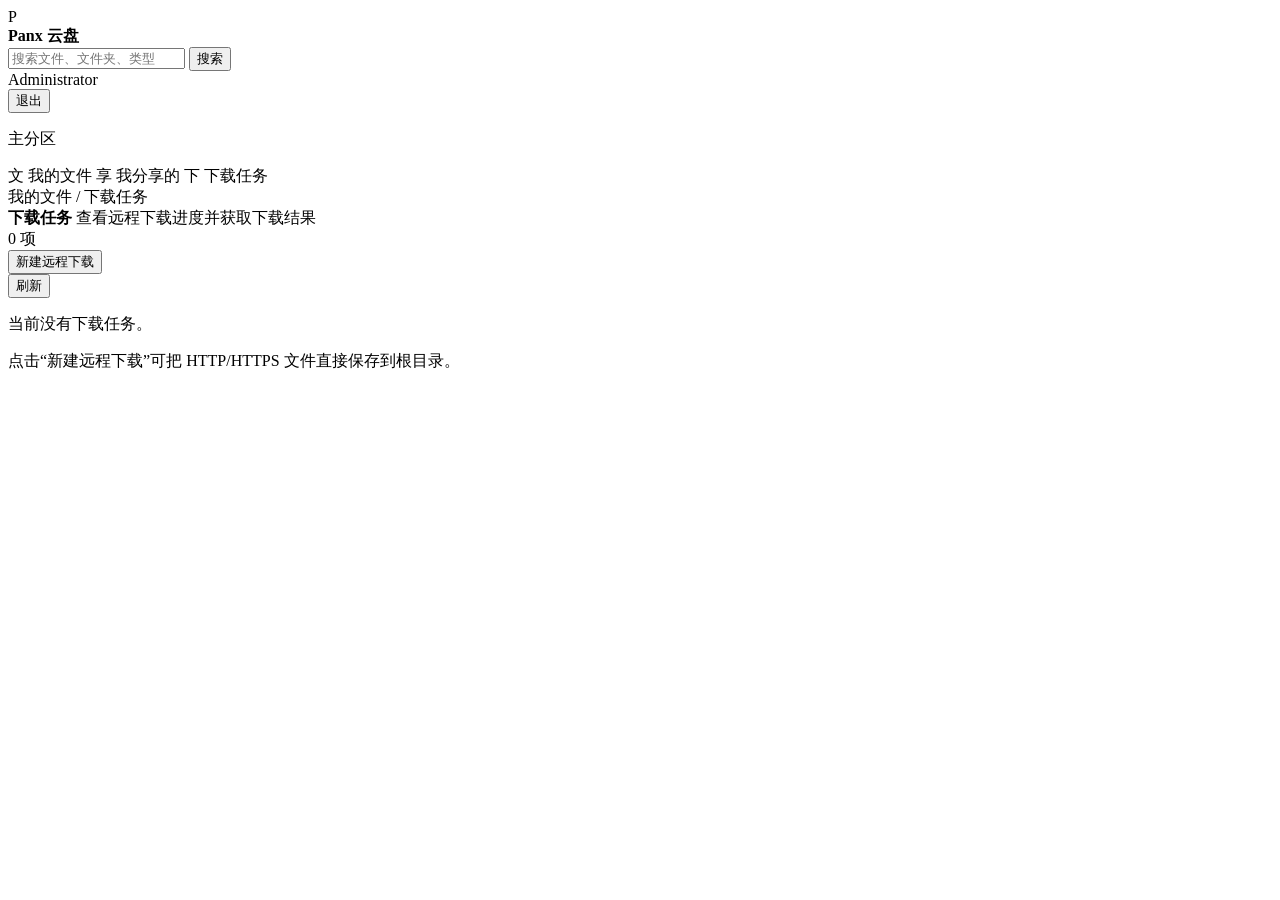
<file: src/main/resources/templates/downloads/index.html>
<!DOCTYPE html>
<html lang="zh-CN" xmlns:th="http://www.thymeleaf.org">
<head>
    <meta charset="UTF-8">
    <meta name="viewport" content="width=device-width, initial-scale=1.0">
    <title>Panx 下载任务</title>
    <link rel="stylesheet" th:href="@{/css/app.css}">
</head>
<body class="cloud-body drive-body">
<header class="drive-topbar">
    <div class="drive-brand">
        <div class="brand-mark">P</div>
        <div class="drive-brand-copy">
            <strong>Panx 云盘</strong>
        </div>
    </div>

    <form method="get" th:action="@{/app/files}" class="global-search-form">
        <input type="search" name="keyword" placeholder="搜索文件、文件夹、类型">
        <button type="submit" class="icon-button search-button">搜索</button>
    </form>

    <div class="drive-top-actions">
        <span class="user-chip" th:text="${currentUser.displayName}">Administrator</span>
        <form method="post" th:action="@{/logout}">
            <button type="submit" class="secondary compact-button">退出</button>
        </form>
    </div>
</header>

<div class="drive-layout">
    <aside class="drive-sidebar">
        <section class="nav-group">
            <p class="nav-group-title">主分区</p>
            <nav class="cloud-nav nav-stack">
                <a class="cloud-nav-item" th:href="@{/app/files}">
                    <span class="cloud-nav-icon nav-icon-files">文</span>
                    <span>我的文件</span>
                </a>
                <a class="cloud-nav-item" th:href="@{/app/shares}">
                    <span class="cloud-nav-icon nav-icon-shares">享</span>
                    <span>我分享的</span>
                </a>
                <a class="cloud-nav-item active" th:href="@{/app/downloads}">
                    <span class="cloud-nav-icon nav-icon-downloads">下</span>
                    <span>下载任务</span>
                </a>
            </nav>
        </section>
    </aside>

    <main class="drive-main">
        <section class="drive-main-panel">
            <div class="drive-toolbar">
                <div class="toolbar-main">
                    <div class="breadcrumbs drive-breadcrumbs">
                        <a th:href="@{/app/files}">我的文件</a>
                        <span>/</span>
                        <span>下载任务</span>
                    </div>
                    <div class="drive-subhead">
                        <strong>下载任务</strong>
                        <span class="muted">查看远程下载进度并获取下载结果</span>
                    </div>
                </div>
                <div class="toolbar-side">
                    <span class="summary-badge" th:text="${#lists.size(downloadTasks)} + ' 项'">0 项</span>
                </div>
            </div>

            <div class="drive-action-row">
                <div class="primary-actions">
                    <button type="button" onclick="createRemoteDownload()">新建远程下载</button>
                </div>
                <div class="secondary-actions">
                    <button type="button" class="secondary compact-button" onclick="refreshDownloadTasks()">刷新</button>
                </div>
            </div>

            <div class="notice" id="flash"></div>
            <div class="task-list" id="downloadTaskList"></div>
        </section>
    </main>
</div>

<div class="dialog-backdrop" id="dialogBackdrop" hidden>
    <section class="dialog-card" id="remoteDownloadDialog" hidden>
        <div class="dialog-head">
            <div>
                <p class="eyebrow">Remote Download</p>
                <h3>远程下载</h3>
            </div>
            <button type="button" class="secondary" onclick="closeDialogs()">关闭</button>
        </div>
        <label>
            <span>下载地址</span>
            <input id="remoteDownloadUrlInput" type="url" maxlength="2048" placeholder="请输入 HTTP/HTTPS 地址">
        </label>
        <label>
            <span>保存文件名</span>
            <input id="remoteDownloadNameInput" type="text" maxlength="255" placeholder="可选，留空自动推断">
        </label>
        <div class="dialog-actions">
            <button type="button" onclick="submitRemoteDownload()">创建任务</button>
        </div>
    </section>
</div>

<script th:inline="javascript">
    const initialDownloadTasks = /*[[${downloadTasks}]]*/ [];

    function showFlash(message, isError = false) {
        const flash = document.getElementById('flash');
        flash.textContent = message;
        flash.className = isError ? 'notice error visible' : 'notice success visible';
        setTimeout(() => flash.className = 'notice', 3000);
    }

    function openDialog(dialogId) {
        const backdrop = document.getElementById('dialogBackdrop');
        backdrop.hidden = false;
        document.querySelectorAll('.dialog-card').forEach(dialog => dialog.hidden = true);
        document.getElementById(dialogId).hidden = false;
    }

    function closeDialogs() {
        document.getElementById('dialogBackdrop').hidden = true;
        document.querySelectorAll('.dialog-card').forEach(dialog => dialog.hidden = true);
    }

    async function request(url, options = {}) {
        const response = await fetch(url, {
            headers: {'Content-Type': 'application/json', ...(options.headers || {})},
            credentials: 'same-origin',
            ...options
        });
        const contentType = response.headers.get('content-type') || '';
        if (!response.ok) {
            if (contentType.includes('application/json')) {
                const error = await response.json();
                throw new Error(error.message || '请求失败');
            }
            throw new Error('请求失败');
        }
        if (contentType.includes('application/json')) {
            return response.json();
        }
        return response;
    }

    function formatBytes(bytes) {
        if (bytes == null || Number.isNaN(bytes)) return '-';
        const units = ['B', 'KB', 'MB', 'GB'];
        let value = Number(bytes);
        let unitIndex = 0;
        while (value >= 1024 && unitIndex < units.length - 1) {
            value /= 1024;
            unitIndex += 1;
        }
        return `${value.toFixed(2)} ${units[unitIndex]}`;
    }

    function escapeHtml(value) {
        return String(value ?? '')
            .replaceAll('&', '&amp;')
            .replaceAll('<', '&lt;')
            .replaceAll('>', '&gt;')
            .replaceAll('"', '&quot;')
            .replaceAll("'", '&#39;');
    }

    function renderDownloadTasks(tasks) {
        const container = document.getElementById('downloadTaskList');
        if (!tasks || tasks.length === 0) {
            container.innerHTML = `
                <div class="empty-state">
                    <p>当前没有下载任务。</p>
                    <p class="muted">点击“新建远程下载”可把 HTTP/HTTPS 文件直接保存到根目录。</p>
                </div>
            `;
            return;
        }

        container.innerHTML = tasks.map(task => {
            const statusLabelMap = {
                PENDING: '排队中',
                RUNNING: '下载中',
                COMPLETED: '已完成',
                FAILED: '失败',
                CANCELLED: '已取消'
            };
            const statusClassMap = {
                PENDING: 'task-pending',
                RUNNING: 'task-running',
                COMPLETED: 'task-completed',
                FAILED: 'task-failed',
                CANCELLED: 'task-cancelled'
            };
            const total = task.totalBytesDisplay || (task.totalBytes ? formatBytes(task.totalBytes) : '未知大小');
            const progress = task.totalBytes && task.totalBytes > 0
                ? Math.min(100, Math.round((task.bytesDownloaded / task.totalBytes) * 100))
                : (task.status === 'COMPLETED' ? 100 : 0);
            const canCancel = task.status === 'PENDING' || task.status === 'RUNNING';
            const openLink = task.fileNodeId ? `<a href="/api/files/${task.fileNodeId}/download">下载结果</a>` : '';

            return `
                <article class="task-card">
                    <div class="task-head">
                        <strong>${escapeHtml(task.fileName)}</strong>
                        <span class="task-status ${statusClassMap[task.status] || 'task-pending'}">${statusLabelMap[task.status] || task.status}</span>
                    </div>
                    <p class="muted task-url">${escapeHtml(task.sourceUrl)}</p>
                    <p class="muted">${task.bytesDownloadedDisplay || formatBytes(task.bytesDownloaded)} / ${total}</p>
                    <div class="progress-track compact">
                        <div class="progress-fill" style="width: ${progress}%"></div>
                    </div>
                    ${task.errorMessage ? `<p class="muted task-error">${escapeHtml(task.errorMessage)}</p>` : ''}
                    <div class="task-actions">
                        ${openLink}
                        ${canCancel ? `<button type="button" class="link-button danger" onclick="cancelDownloadTask(${task.id})">取消任务</button>` : ''}
                    </div>
                </article>
            `;
        }).join('');
    }

    async function refreshDownloadTasks() {
        try {
            const result = await request('/api/files/download-tasks');
            renderDownloadTasks(result.data || []);
        } catch (error) {
            showFlash(error.message, true);
        }
    }

    async function createRemoteDownload() {
        document.getElementById('remoteDownloadUrlInput').value = '';
        document.getElementById('remoteDownloadNameInput').value = '';
        openDialog('remoteDownloadDialog');
    }

    async function submitRemoteDownload() {
        const sourceUrl = document.getElementById('remoteDownloadUrlInput').value.trim();
        const fileNameRaw = document.getElementById('remoteDownloadNameInput').value.trim();
        if (!sourceUrl) {
            showFlash('请输入下载地址。', true);
            return;
        }
        try {
            await request('/api/files/download-tasks', {
                method: 'POST',
                body: JSON.stringify({
                    parentId: null,
                    sourceUrl,
                    fileName: fileNameRaw.trim() === '' ? null : fileNameRaw.trim()
                })
            });
            closeDialogs();
            showFlash('远程下载任务已创建。');
            refreshDownloadTasks();
        } catch (error) {
            showFlash(error.message, true);
        }
    }

    async function cancelDownloadTask(id) {
        if (!confirm('确认取消该下载任务吗？')) return;
        try {
            await request(`/api/files/download-tasks/${id}`, {method: 'DELETE'});
            showFlash('下载任务已取消。');
            refreshDownloadTasks();
        } catch (error) {
            showFlash(error.message, true);
        }
    }

    document.getElementById('dialogBackdrop').addEventListener('click', event => {
        if (event.target.id === 'dialogBackdrop') {
            closeDialogs();
        }
    });

    document.addEventListener('keydown', event => {
        if (event.key === 'Escape') {
            closeDialogs();
        }
    });

    renderDownloadTasks(initialDownloadTasks);
    window.setInterval(refreshDownloadTasks, 4000);
</script>
</body>
</html>
</file>
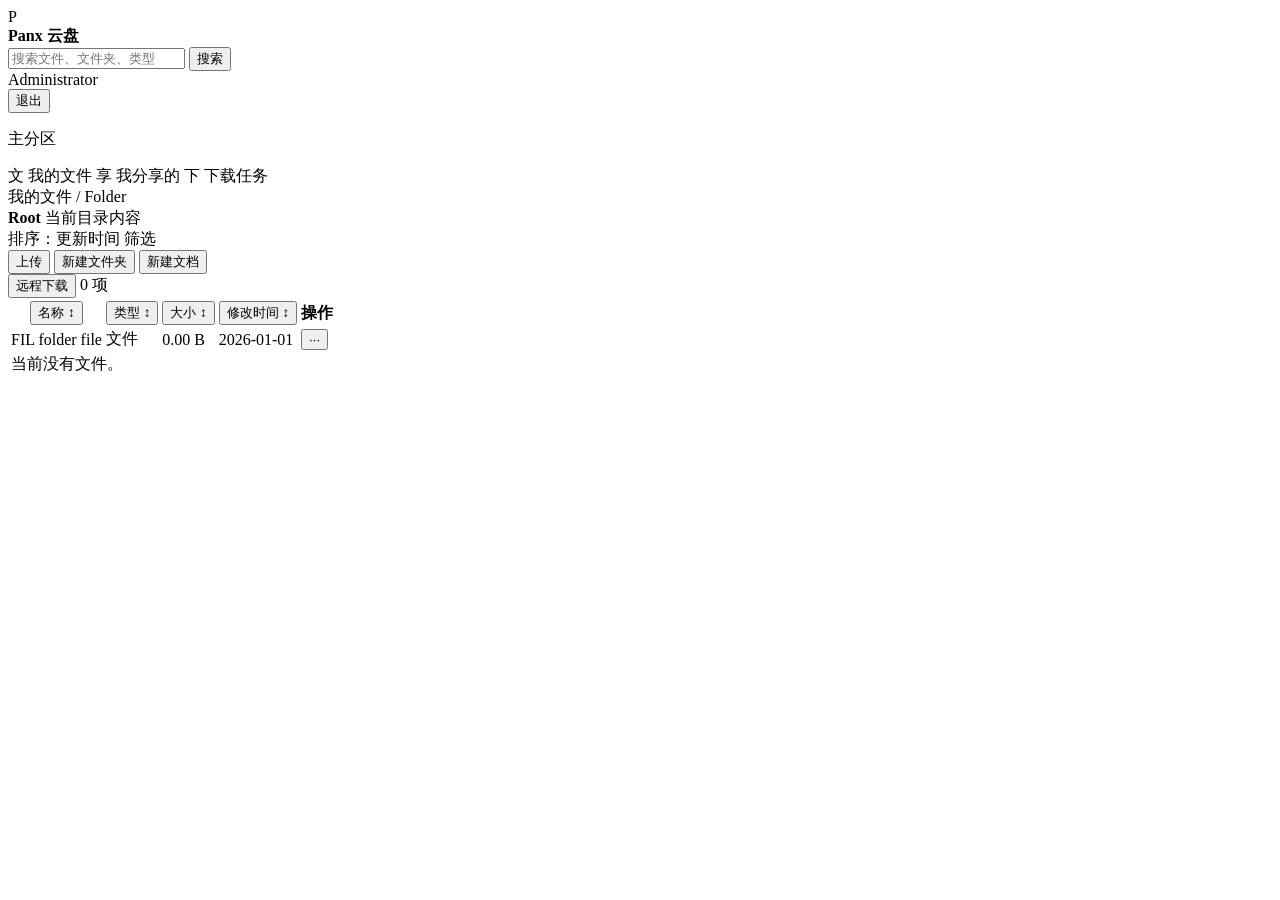
<file: src/main/resources/templates/files/index.html>
<!DOCTYPE html>
<html lang="zh-CN" xmlns:th="http://www.thymeleaf.org">
<head>
    <meta charset="UTF-8">
    <meta name="viewport" content="width=device-width, initial-scale=1.0">
    <title>Panx 文件管理</title>
    <link rel="stylesheet" th:href="@{/css/app.css}">
</head>
<body class="cloud-body drive-body">
<header class="drive-topbar">
    <div class="drive-brand">
        <div class="brand-mark">P</div>
        <div class="drive-brand-copy">
            <strong>Panx 云盘</strong>
        </div>
    </div>

    <form method="get" th:action="@{/app/files}" class="global-search-form">
        <input type="hidden" name="parentId" th:value="${listing.parentId}">
        <input type="search" name="keyword" th:value="${keyword}" placeholder="搜索文件、文件夹、类型">
        <button type="submit" class="icon-button search-button">搜索</button>
    </form>

    <div class="drive-top-actions">
        <span class="user-chip" th:text="${currentUser.displayName}">Administrator</span>
        <form method="post" th:action="@{/logout}">
            <button type="submit" class="secondary compact-button">退出</button>
        </form>
    </div>
</header>

<div class="drive-layout">
    <aside class="drive-sidebar">
        <section class="nav-group">
            <p class="nav-group-title">主分区</p>
            <nav class="cloud-nav nav-stack">
                <a class="cloud-nav-item active" th:href="@{/app/files}">
                    <span class="cloud-nav-icon nav-icon-files">文</span>
                    <span>我的文件</span>
                </a>
                <a class="cloud-nav-item" th:href="@{/app/shares}">
                    <span class="cloud-nav-icon nav-icon-shares">享</span>
                    <span>我分享的</span>
                </a>
                <a class="cloud-nav-item" th:href="@{/app/downloads}">
                    <span class="cloud-nav-icon nav-icon-downloads">下</span>
                    <span>下载任务</span>
                </a>
            </nav>
        </section>
    </aside>

    <main class="drive-main">
        <section class="drive-main-panel">
            <div class="drive-toolbar">
                <div class="toolbar-main">
                    <div class="breadcrumbs drive-breadcrumbs">
                        <a th:href="@{/app/files}">我的文件</a>
                        <th:block th:each="crumb : ${listing.breadcrumbs}" th:if="${crumb.id != null}">
                            <span>/</span>
                            <a th:href="@{/app/files(parentId=${crumb.id})}" th:text="${crumb.name}">Folder</a>
                        </th:block>
                    </div>
                    <div class="drive-subhead">
                        <strong th:text="${isSearchMode ? '搜索结果' : listing.currentFolderName}">Root</strong>
                        <span class="muted" th:text="${isSearchMode ? '当前展示关键词命中结果' : '当前目录内容'}">当前目录内容</span>
                    </div>
                </div>
                <div class="toolbar-side">
                    <span class="toolbar-meta">排序：更新时间</span>
                    <span class="toolbar-meta">筛选</span>
                </div>
            </div>

            <div class="drive-action-row">
                <div class="primary-actions">
                    <button type="button" onclick="document.getElementById('uploadInput').click()">上传</button>
                    <button type="button" class="secondary" onclick="createFolder()">新建文件夹</button>
                    <button type="button" class="secondary" onclick="createTextFile()">新建文档</button>
                </div>
                <div class="secondary-actions">
                    <button type="button" class="secondary compact-button" onclick="createRemoteDownload()">远程下载</button>
                    <span class="summary-badge" th:text="${(isSearchMode ? #lists.size(searchResults) : #lists.size(listing.items)) + ' 项'}">0 项</span>
                </div>
            </div>

            <div class="notice" id="flash"></div>

            <div class="file-table-card file-drop-target" id="fileDropTarget">
                <div class="file-drop-hint" id="fileDropHint" hidden>
                    <div class="file-drop-hint-card">
                        <strong>松开即可上传到当前目录</strong>
                        <span>支持文件和文件夹</span>
                    </div>
                </div>
                <table class="drive-table">
                    <thead>
                    <tr>
                        <th class="sortable-column" data-sort-key="name" aria-sort="none">
                            <button type="button" class="sort-button" data-sort-key="name">
                                <span>名称</span>
                                <span class="sort-indicator" aria-hidden="true">↕</span>
                            </button>
                        </th>
                        <th class="sortable-column" data-sort-key="type" aria-sort="none">
                            <button type="button" class="sort-button" data-sort-key="type">
                                <span>类型</span>
                                <span class="sort-indicator" aria-hidden="true">↕</span>
                            </button>
                        </th>
                        <th class="sortable-column" data-sort-key="size" aria-sort="none">
                            <button type="button" class="sort-button" data-sort-key="size">
                                <span>大小</span>
                                <span class="sort-indicator" aria-hidden="true">↕</span>
                            </button>
                        </th>
                        <th class="sortable-column" data-sort-key="updatedAt" aria-sort="none">
                            <button type="button" class="sort-button" data-sort-key="updatedAt">
                                <span>修改时间</span>
                                <span class="sort-indicator" aria-hidden="true">↕</span>
                            </button>
                        </th>
                        <th class="action-column">操作</th>
                    </tr>
                    </thead>
                    <tbody id="fileTableBody">
                    <tr th:each="item, itemStat : ${isSearchMode ? searchResults : listing.items}"
                        class="file-row"
                        th:attr="data-node-id=${item.id},
                                 data-row-order=${itemStat.index},
                                 data-node-name=${item.name},
                                 data-parent-id=${item.parentId},
                                 data-node-type=${item.nodeType.name()},
                                 data-previewable=${item.previewable},
                                 data-icon-key=${item.iconKey},
                                 data-size=${item.nodeType.name() == 'FOLDER' ? -1 : item.size},
                                 data-updated-at=${#temporals.format(item.updatedAt, 'yyyy-MM-dd HH:mm:ss')},
                                 data-open-url=${item.nodeType.name() == 'FOLDER' ? '/app/files?parentId=' + item.id : ''},
                                 data-preview-page-url=${item.iconKey == 'video' or item.iconKey == 'audio' ? '/app/files/' + item.id + '/player' : (item.previewable ? '/app/files/' + item.id + '/preview' : '')}">
                        <td>
                            <div class="name-cell">
                                <span class="file-type-icon"
                                      th:classappend="| icon-${item.iconKey}|"
                                      th:text="${item.iconKey == 'folder' ? 'DIR' : item.iconKey == 'image' ? 'IMG' : item.iconKey == 'video' ? 'VID' : item.iconKey == 'audio' ? 'AUD' : item.iconKey == 'text' ? 'TXT' : item.iconKey == 'pdf' ? 'PDF' : 'FIL'}">
                                    FIL
                                </span>
                                <a th:if="${item.nodeType.name() == 'FOLDER'}"
                                   th:href="@{/app/files(parentId=${item.id})}"
                                   th:text="${item.name}">folder</a>
                                <span th:unless="${item.nodeType.name() == 'FOLDER'}" th:text="${item.name}">file</span>
                            </div>
                        </td>
                        <td>
                            <span class="type-pill"
                                  th:text="${item.nodeType.name() == 'FOLDER' ? '文件夹' : item.iconKey == 'image' ? '图片' : item.iconKey == 'video' ? '视频' : item.iconKey == 'audio' ? '音频' : item.iconKey == 'text' ? '文档' : item.iconKey == 'pdf' ? 'PDF' : '文件'}">
                                文件
                            </span>
                        </td>
                        <td th:text="${item.nodeType.name() == 'FOLDER' ? '-' : item.sizeDisplay}">0.00 B</td>
                        <td th:text="${#temporals.format(item.updatedAt, 'yyyy-MM-dd HH:mm:ss')}">2026-01-01</td>
                        <td class="actions-cell">
                            <div class="row-menu">
                                <button type="button"
                                        class="menu-trigger row-trigger row-menu-button"
                                        aria-haspopup="menu"
                                        aria-expanded="false">
                                    ···
                                </button>
                                <div class="menu-panel row-menu-panel" hidden>
                                    <a class="menu-item"
                                       th:if="${item.nodeType.name() == 'FILE'}"
                                       th:href="@{'/api/files/' + ${item.id} + '/download'}">下载</a>
                                    <a class="menu-item"
                                       th:if="${item.iconKey == 'video' or item.iconKey == 'audio'}"
                                       th:href="@{'/app/files/' + ${item.id} + '/player'}">播放</a>
                                    <a class="menu-item"
                                       th:if="${item.previewable and item.iconKey != 'video' and item.iconKey != 'audio'}"
                                       th:href="@{'/app/files/' + ${item.id} + '/preview'}">预览</a>
                                    <button type="button"
                                            class="menu-item"
                                            th:attr="data-id=${item.id},data-name=${item.name}"
                                            onclick="renameNode(this.dataset.id, this.dataset.name)">重命名</button>
                                    <button type="button"
                                            class="menu-item"
                                            th:attr="data-id=${item.id}"
                                            onclick="moveNode(this.dataset.id)">移动</button>
                                    <button type="button"
                                            class="menu-item"
                                            th:attr="data-id=${item.id}"
                                            onclick="shareNode(this.dataset.id)">分享</button>
                                    <button type="button"
                                            class="menu-item danger"
                                            th:attr="data-id=${item.id},data-type=${item.nodeType.name()}"
                                            onclick="deleteNode(this.dataset.id, this.dataset.type)">删除</button>
                                </div>
                            </div>
                        </td>
                    </tr>
                    <tr th:if="${#lists.isEmpty(isSearchMode ? searchResults : listing.items)}">
                        <td colspan="5" class="muted">当前没有文件。</td>
                    </tr>
                    </tbody>
                </table>
            </div>
        </section>
    </main>
</div>

<input id="uploadInput" type="file" multiple hidden onchange="uploadFiles(this.files)">
<input id="uploadFolderInput" type="file" webkitdirectory directory multiple hidden onchange="uploadFiles(this.files)">

<div class="dialog-backdrop" id="dialogBackdrop" hidden>
    <section class="dialog-card" id="moveDialog" hidden>
        <div class="dialog-head">
            <div>
                <p class="eyebrow">Move</p>
                <h3>移动到目标目录</h3>
            </div>
            <button type="button" class="secondary" onclick="closeDialogs()">关闭</button>
        </div>
        <p class="muted" id="moveDialogLabel"></p>
        <label>
            <span>目标目录</span>
            <select id="moveTargetSelect"></select>
        </label>
        <div class="dialog-actions">
            <button type="button" onclick="submitMove()">确认移动</button>
        </div>
    </section>

    <section class="dialog-card" id="createFolderDialog" hidden>
        <div class="dialog-head">
            <div>
                <p class="eyebrow">Create</p>
                <h3>新建文件夹</h3>
            </div>
            <button type="button" class="secondary" onclick="closeDialogs()">关闭</button>
        </div>
        <label>
            <span>文件夹名称</span>
            <input id="createFolderNameInput" type="text" maxlength="255" placeholder="请输入文件夹名称">
        </label>
        <div class="dialog-actions">
            <button type="button" onclick="submitCreateFolder()">确认创建</button>
        </div>
    </section>

    <section class="dialog-card" id="createTextDialog" hidden>
        <div class="dialog-head">
            <div>
                <p class="eyebrow">Create</p>
                <h3>新建文档</h3>
            </div>
            <button type="button" class="secondary" onclick="closeDialogs()">关闭</button>
        </div>
        <label>
            <span>文件名</span>
            <input id="createTextNameInput" type="text" maxlength="255" placeholder="例如 note.txt">
        </label>
        <label>
            <span>内容</span>
            <textarea id="createTextContentInput" class="dialog-textarea" rows="8" placeholder="请输入文档内容"></textarea>
        </label>
        <div class="dialog-actions">
            <button type="button" onclick="submitCreateTextFile()">确认创建</button>
        </div>
    </section>

    <section class="dialog-card" id="remoteDownloadDialog" hidden>
        <div class="dialog-head">
            <div>
                <p class="eyebrow">Remote Download</p>
                <h3>远程下载</h3>
            </div>
            <button type="button" class="secondary" onclick="closeDialogs()">关闭</button>
        </div>
        <label>
            <span>下载地址</span>
            <input id="remoteDownloadUrlInput" type="url" maxlength="2048" placeholder="请输入 HTTP/HTTPS 地址">
        </label>
        <label>
            <span>保存文件名</span>
            <input id="remoteDownloadNameInput" type="text" maxlength="255" placeholder="可选，留空自动推断">
        </label>
        <div class="dialog-actions">
            <button type="button" onclick="submitRemoteDownload()">创建任务</button>
        </div>
    </section>

    <section class="dialog-card share-config-dialog" id="shareCreateDialog" hidden>
        <div class="dialog-head">
            <div>
                <p class="eyebrow">Share</p>
                <h3>分享设置</h3>
            </div>
            <button type="button" class="secondary" onclick="closeDialogs()">关闭</button>
        </div>
        <div class="share-config-hero">
            <div class="share-config-badge">准备生成分享链接</div>
            <strong id="shareConfigName">当前文件</strong>
            <p class="muted">可设置过期时间和提取码。留空时将沿用系统默认策略或不设置提取码。</p>
        </div>
        <div class="share-config-grid">
            <label>
                <span>过期小时数</span>
                <input id="shareExpireHoursInput" type="number" min="1" step="1" inputmode="numeric" placeholder="例如 72">
            </label>
            <label>
                <span>提取码</span>
                <input id="shareExtractCodeInput" type="text" maxlength="64" placeholder="可选，留空则不设置">
            </label>
        </div>
        <div class="share-dialog-tips">
            <span>分享链接创建后可在“我分享的”页面统一管理和取消。</span>
            <span>若未填写过期时间，将使用系统默认有效期。</span>
        </div>
        <div class="dialog-actions share-dialog-actions">
            <button type="button" onclick="submitShareCreate()">生成分享链接</button>
            <button type="button" class="secondary" onclick="closeDialogs()">取消</button>
        </div>
    </section>

    <section class="dialog-card share-dialog-card" id="shareDialog" hidden>
        <div class="dialog-head">
            <div>
                <p class="eyebrow">Share</p>
                <h3>分享链接</h3>
            </div>
            <button type="button" class="secondary" onclick="closeDialogs()">关闭</button>
        </div>
        <div class="share-dialog-hero">
            <div class="share-dialog-badge">链接已生成</div>
            <p class="muted share-dialog-hint" id="shareDialogHint">可以直接复制下面的链接。</p>
        </div>
        <label class="share-dialog-field">
            <span>分享地址</span>
            <div class="share-link-box">
                <input id="shareUrlInput" type="text" readonly>
            </div>
        </label>
        <div class="dialog-actions share-dialog-actions">
            <button type="button" onclick="copyShareUrl()">复制链接</button>
            <a class="button-link secondary-link" id="shareOpenLink" target="_blank">打开分享页</a>
        </div>
        <div class="share-dialog-tips">
            <span>可将此链接发送给他人访问。</span>
            <span>若浏览器限制剪贴板访问，可手动复制地址栏内容。</span>
        </div>
    </section>
</div>

<section class="upload-toast" id="uploadToast" hidden>
    <div class="upload-toast-head">
        <div>
            <strong id="uploadProgressTitle">正在上传</strong>
            <p class="muted" id="uploadProgressMeta">0%</p>
        </div>
        <button type="button" class="secondary compact-button" onclick="cancelCurrentUpload()">取消</button>
    </div>
    <div class="progress-track">
        <div class="progress-fill" id="uploadProgressFill"></div>
    </div>
</section>

<div class="menu-panel row-menu-panel global-row-menu" id="rowActionMenu" hidden></div>

<script th:inline="javascript">
    const currentParentId = /*[[${listing.parentId}]]*/ null;
    let pendingMoveNodeId = null;
    let pendingMoveNodeName = '';
    let pendingMoveNodeParentId = null;
    let pendingShareNodeId = null;
    let pendingShareNodeName = '';
    let currentUploadXhr = null;
    const rowActionMenu = document.getElementById('rowActionMenu');
    const fileTableBody = document.getElementById('fileTableBody');
    const sortState = {key: null, direction: 'asc'};

    function showFlash(message, isError = false) {
        const flash = document.getElementById('flash');
        flash.textContent = message;
        flash.className = isError ? 'notice error visible' : 'notice success visible';
        setTimeout(() => flash.className = 'notice', 3000);
    }

    function parseRowTime(value) {
        if (!value) return 0;
        const [datePart = '', timePart = '00:00:00'] = value.split(' ');
        const [year = 0, month = 0, day = 0] = datePart.split('-').map(Number);
        const [hour = 0, minute = 0, second = 0] = timePart.split(':').map(Number);
        return new Date(year, Math.max(0, month - 1), day, hour, minute, second).getTime();
    }

    function getRowTypeLabel(row) {
        if (row.dataset.nodeType === 'FOLDER') return '文件夹';
        switch (row.dataset.iconKey) {
            case 'image':
                return '图片';
            case 'video':
                return '视频';
            case 'audio':
                return '音频';
            case 'text':
                return '文档';
            case 'pdf':
                return 'PDF';
            default:
                return '文件';
        }
    }

    function updateSortHeaders() {
        document.querySelectorAll('.sortable-column').forEach(column => {
            const key = column.dataset.sortKey;
            const indicator = column.querySelector('.sort-indicator');
            if (sortState.key !== key) {
                column.setAttribute('aria-sort', 'none');
                if (indicator) indicator.textContent = '↕';
                return;
            }
            const ascending = sortState.direction === 'asc';
            column.setAttribute('aria-sort', ascending ? 'ascending' : 'descending');
            if (indicator) indicator.textContent = ascending ? '↑' : '↓';
        });
    }

    function sortFileRows(key) {
        if (!fileTableBody) return;
        const rows = Array.from(fileTableBody.querySelectorAll('.file-row'));
        if (rows.length === 0) return;

        if (sortState.key === key) {
            sortState.direction = sortState.direction === 'asc' ? 'desc' : 'asc';
        } else {
            sortState.key = key;
            sortState.direction = 'asc';
        }

        const directionFactor = sortState.direction === 'asc' ? 1 : -1;
        rows.sort((leftRow, rightRow) => {
            if (key === 'name') {
                const leftName = leftRow.dataset.nodeName || '';
                const rightName = rightRow.dataset.nodeName || '';
                const nameOrder = leftName.localeCompare(rightName, 'zh-CN', {numeric: true, sensitivity: 'base'});
                if (nameOrder !== 0) return nameOrder * directionFactor;
            } else if (key === 'type') {
                const leftType = getRowTypeLabel(leftRow);
                const rightType = getRowTypeLabel(rightRow);
                const typeOrder = leftType.localeCompare(rightType, 'zh-CN', {numeric: true, sensitivity: 'base'});
                if (typeOrder !== 0) return typeOrder * directionFactor;
            } else if (key === 'size') {
                const leftSize = Number(leftRow.dataset.size || 0);
                const rightSize = Number(rightRow.dataset.size || 0);
                if (leftSize !== rightSize) return (leftSize - rightSize) * directionFactor;
            } else if (key === 'updatedAt') {
                const leftTime = parseRowTime(leftRow.dataset.updatedAt);
                const rightTime = parseRowTime(rightRow.dataset.updatedAt);
                if (leftTime !== rightTime) return (leftTime - rightTime) * directionFactor;
            }

            return Number(leftRow.dataset.rowOrder) - Number(rightRow.dataset.rowOrder);
        });

        rows.forEach(row => fileTableBody.appendChild(row));
        closeAllMenus();
        updateSortHeaders();
    }

    function openDialog(dialogId) {
        closeAllMenus();
        const backdrop = document.getElementById('dialogBackdrop');
        backdrop.hidden = false;
        document.querySelectorAll('.dialog-card').forEach(dialog => dialog.hidden = true);
        document.getElementById(dialogId).hidden = false;
    }

    function closeDialogs() {
        document.getElementById('dialogBackdrop').hidden = true;
        document.querySelectorAll('.dialog-card').forEach(dialog => dialog.hidden = true);
        pendingMoveNodeId = null;
        pendingMoveNodeName = '';
        pendingMoveNodeParentId = null;
        pendingShareNodeId = null;
        pendingShareNodeName = '';
    }

    async function request(url, options = {}) {
        const response = await fetch(url, {
            headers: {'Content-Type': 'application/json', ...(options.headers || {})},
            credentials: 'same-origin',
            ...options
        });
        const contentType = response.headers.get('content-type') || '';
        if (!response.ok) {
            if (contentType.includes('application/json')) {
                const error = await response.json();
                throw new Error(error.message || '请求失败');
            }
            throw new Error('请求失败');
        }
        if (contentType.includes('application/json')) {
            return response.json();
        }
        return response;
    }

    function openShareDialog(shareUrl, hint) {
        closeAllMenus();
        document.getElementById('shareUrlInput').value = shareUrl;
        document.getElementById('shareOpenLink').href = shareUrl;
        document.getElementById('shareDialogHint').textContent = hint;
        openDialog('shareDialog');
    }

    function closeAllMenus() {
        document.querySelectorAll('.action-menu[open]').forEach(menu => {
            menu.removeAttribute('open');
            const panel = menu.querySelector('.menu-panel');
            if (panel) {
                panel.classList.remove('menu-panel-floating');
                panel.style.top = '';
                panel.style.left = '';
            }
        });
        document.querySelectorAll('.row-menu.is-open').forEach(menu => {
            menu.classList.remove('is-open');
            const button = menu.querySelector('.row-menu-button');
            if (button) {
                button.setAttribute('aria-expanded', 'false');
            }
        });
        rowActionMenu.hidden = true;
        rowActionMenu.innerHTML = '';
        rowActionMenu.classList.remove('menu-panel-floating');
        rowActionMenu.style.top = '';
        rowActionMenu.style.left = '';
    }

    function resolveMenuPosition(menuElement, preferredX = null, preferredY = null) {
        const trigger = menuElement.querySelector('.row-menu-button');
        const fallbackRect = (trigger || menuElement).getBoundingClientRect();
        const hasPointerPosition = Number.isFinite(preferredX) && Number.isFinite(preferredY) && (preferredX > 0 || preferredY > 0);
        const x = hasPointerPosition ? preferredX + 10 : fallbackRect.right - 10;
        const y = hasPointerPosition ? preferredY + 10 : fallbackRect.bottom + 8;
        return {
            x: Math.max(12, Math.min(x, window.innerWidth - 196)),
            y: Math.max(12, Math.min(y, window.innerHeight - 260))
        };
    }

    function openRowMenuAt(detailsElement, x, y, allowToggle = false) {
        const panel = detailsElement.querySelector('.menu-panel');
        const button = detailsElement.querySelector('.row-menu-button');
        if (!panel) return;
        const wasOpen = detailsElement.classList.contains('is-open') && !rowActionMenu.hidden;
        closeAllMenus();
        if (allowToggle && wasOpen) {
            return;
        }
        const position = resolveMenuPosition(detailsElement, x, y);
        detailsElement.classList.add('is-open');
        if (button) {
            button.setAttribute('aria-expanded', 'true');
        }
        rowActionMenu.innerHTML = panel.innerHTML;
        rowActionMenu.hidden = false;
        rowActionMenu.classList.add('menu-panel-floating');
        rowActionMenu.style.left = `${position.x}px`;
        rowActionMenu.style.top = `${position.y}px`;
    }

    function handleFileRowClick(row, event) {
        if (event.target.closest('a, button, summary, details, input, textarea, select, .menu-panel')) {
            return;
        }
        const {nodeType, previewable, openUrl, previewPageUrl} = row.dataset;
        if (nodeType === 'FOLDER' && openUrl) {
            location.href = openUrl;
            return;
        }
        if (previewable === 'true' && previewPageUrl) {
            location.href = previewPageUrl;
            return;
        }
        const menu = row.querySelector('.row-menu');
        if (menu) {
            event.preventDefault();
            event.stopPropagation();
            const x = Number.isFinite(event.clientX) ? event.clientX : null;
            const y = Number.isFinite(event.clientY) ? event.clientY : null;
            openRowMenuAt(menu, x, y);
        }
    }

    function setUploadProgress(visible, percent = 0, title = '正在上传', meta = '0%') {
        const toast = document.getElementById('uploadToast');
        toast.hidden = !visible;
        document.getElementById('uploadProgressTitle').textContent = title;
        document.getElementById('uploadProgressMeta').textContent = meta;
        document.getElementById('uploadProgressFill').style.width = `${Math.max(0, Math.min(100, percent))}%`;
    }

    function formatBytes(bytes) {
        if (bytes == null || Number.isNaN(bytes)) return '-';
        const units = ['B', 'KB', 'MB', 'GB'];
        let value = Number(bytes);
        let unitIndex = 0;
        while (value >= 1024 && unitIndex < units.length - 1) {
            value /= 1024;
            unitIndex += 1;
        }
        return `${value.toFixed(2)} ${units[unitIndex]}`;
    }

    async function createFolder() {
        document.getElementById('createFolderNameInput').value = '';
        openDialog('createFolderDialog');
    }

    async function submitCreateFolder() {
        const name = document.getElementById('createFolderNameInput').value.trim();
        if (!name) {
            showFlash('请输入文件夹名称。', true);
            return;
        }
        try {
            await request('/api/files/folders', {
                method: 'POST',
                body: JSON.stringify({parentId: currentParentId, name})
            });
            closeDialogs();
            location.reload();
        } catch (error) {
            showFlash(error.message, true);
        }
    }

    async function createTextFile() {
        document.getElementById('createTextNameInput').value = 'note.txt';
        document.getElementById('createTextContentInput').value = '';
        openDialog('createTextDialog');
    }

    async function submitCreateTextFile() {
        const name = document.getElementById('createTextNameInput').value.trim();
        const content = document.getElementById('createTextContentInput').value;
        if (!name) {
            showFlash('请输入文档文件名。', true);
            return;
        }
        try {
            await request('/api/files/text', {
                method: 'POST',
                body: JSON.stringify({parentId: currentParentId, name, content})
            });
            closeDialogs();
            location.reload();
        } catch (error) {
            showFlash(error.message, true);
        }
    }

    async function createRemoteDownload() {
        document.getElementById('remoteDownloadUrlInput').value = '';
        document.getElementById('remoteDownloadNameInput').value = '';
        openDialog('remoteDownloadDialog');
    }

    async function submitRemoteDownload() {
        const sourceUrl = document.getElementById('remoteDownloadUrlInput').value.trim();
        const fileNameRaw = document.getElementById('remoteDownloadNameInput').value.trim();
        if (!sourceUrl) {
            showFlash('请输入下载地址。', true);
            return;
        }
        try {
            await request('/api/files/download-tasks', {
                method: 'POST',
                body: JSON.stringify({
                    parentId: currentParentId,
                    sourceUrl,
                    fileName: fileNameRaw === '' ? null : fileNameRaw
                })
            });
            closeDialogs();
            showFlash('远程下载任务已创建，可在“下载任务”页面查看进度。');
        } catch (error) {
            showFlash(error.message, true);
        }
    }

    async function uploadFiles(files) {
        if (!files || files.length === 0) return;
        if (currentUploadXhr) {
            showFlash('当前已有上传任务，请先等待完成或取消。', true);
            return;
        }

        const fileList = Array.from(files);
        const formData = new FormData();
        if (currentParentId !== null) {
            formData.append('parentId', currentParentId);
        }
        fileList.forEach(file => {
            formData.append('files', file);
            formData.append('relativePaths', file.webkitRelativePath || file.name);
        });

        const xhr = new XMLHttpRequest();
        currentUploadXhr = xhr;
        setUploadProgress(true, 0, '正在上传', `${fileList.length} 个项目`);

        xhr.open('POST', '/api/files/upload');
        xhr.withCredentials = true;
        xhr.upload.onprogress = event => {
            if (!event.lengthComputable) return;
            const percent = Math.round((event.loaded / event.total) * 100);
            setUploadProgress(true, percent, '正在上传', `${percent}% · ${formatBytes(event.loaded)} / ${formatBytes(event.total)}`);
        };
        xhr.onerror = () => {
            currentUploadXhr = null;
            setUploadProgress(false);
            showFlash('上传失败。', true);
        };
        xhr.onabort = () => {
            currentUploadXhr = null;
            setUploadProgress(false);
            showFlash('上传已取消。', true);
        };
        xhr.onload = () => {
            currentUploadXhr = null;
            if (xhr.status < 200 || xhr.status >= 300) {
                setUploadProgress(false);
                try {
                    const error = JSON.parse(xhr.responseText);
                    showFlash(error.message || '上传失败。', true);
                } catch (parseError) {
                    showFlash('上传失败。', true);
                }
                return;
            }
            setUploadProgress(true, 100, '上传完成', '100%');
            location.reload();
        };
        xhr.send(formData);
    }

    function cancelCurrentUpload() {
        if (currentUploadXhr) {
            currentUploadXhr.abort();
        }
    }

    async function renameNode(id, currentName) {
        const name = prompt('请输入新名称', currentName);
        if (!name) return;
        try {
            await request(`/api/files/${id}/rename`, {
                method: 'PATCH',
                body: JSON.stringify({name})
            });
            location.reload();
        } catch (error) {
            showFlash(error.message, true);
        }
    }

    async function moveNode(id) {
        try {
            const row = document.querySelector(`tr[data-node-id="${id}"]`);
            pendingMoveNodeId = id;
            pendingMoveNodeName = row?.dataset.nodeName || `节点 #${id}`;
            pendingMoveNodeParentId = row?.dataset.parentId === '' || row?.dataset.parentId == null ? null : Number(row.dataset.parentId);

            const query = new URLSearchParams();
            query.set('excludeNodeId', id);
            const result = await request(`/api/files/tree?${query.toString()}`);
            const select = document.getElementById('moveTargetSelect');
            const options = result.data || [];
            select.innerHTML = '';
            options.forEach(option => {
                const optionElement = document.createElement('option');
                optionElement.value = option.id == null ? '' : String(option.id);
                optionElement.textContent = option.path;
                optionElement.selected = String(option.id) === String(pendingMoveNodeParentId);
                select.appendChild(optionElement);
            });
            document.getElementById('moveDialogLabel').textContent = `当前操作项：${pendingMoveNodeName}`;
            openDialog('moveDialog');
        } catch (error) {
            showFlash(error.message, true);
        }
    }

    async function submitMove() {
        const select = document.getElementById('moveTargetSelect');
        const rawValue = select.value;
        const targetParentId = rawValue === '' ? null : Number(rawValue);
        try {
            await request(`/api/files/${pendingMoveNodeId}/move`, {
                method: 'PATCH',
                body: JSON.stringify({targetParentId})
            });
            closeDialogs();
            location.href = targetParentId == null ? '/app/files' : `/app/files?parentId=${targetParentId}`;
        } catch (error) {
            showFlash(error.message, true);
        }
    }

    async function deleteNode(id, nodeType) {
        const recursive = nodeType === 'FOLDER' && confirm('文件夹可能包含子项。确认递归删除吗？');
        try {
            await request(`/api/files/${id}?recursive=${recursive}`, {method: 'DELETE'});
            location.reload();
        } catch (error) {
            showFlash(error.message, true);
        }
    }

    async function shareNode(id) {
        const row = document.querySelector(`tr[data-node-id="${id}"]`);
        pendingShareNodeId = Number(id);
        pendingShareNodeName = row?.dataset.nodeName || `节点 #${id}`;
        document.getElementById('shareConfigName').textContent = pendingShareNodeName;
        document.getElementById('shareExpireHoursInput').value = '72';
        document.getElementById('shareExtractCodeInput').value = '';
        openDialog('shareCreateDialog');
    }

    async function submitShareCreate() {
        const expireHoursRaw = document.getElementById('shareExpireHoursInput').value.trim();
        const extractCodeRaw = document.getElementById('shareExtractCodeInput').value.trim();
        const expireHours = expireHoursRaw === '' ? null : Number(expireHoursRaw);
        if (expireHoursRaw !== '' && (!Number.isInteger(expireHours) || expireHours <= 0)) {
            showFlash('过期小时数必须为正整数。', true);
            return;
        }
        const extractCode = extractCodeRaw === '' ? null : extractCodeRaw;

        try {
            const result = await request('/api/shares', {
                method: 'POST',
                body: JSON.stringify({fileNodeId: pendingShareNodeId, expireHours, extractCode})
            });
            const token = result.data.shareToken;
            const shareUrl = `${location.origin}/share/${token}`;
            let hint = '可以直接复制下面的链接。';
            try {
                if (navigator.clipboard && window.isSecureContext && document.hasFocus()) {
                    await navigator.clipboard.writeText(shareUrl);
                    hint = '链接已复制到剪贴板，也可以从下面再次复制。';
                    showFlash('分享链接已生成并复制。');
                } else {
                    hint = '当前浏览器未允许自动复制，请手动复制下面的链接。';
                    showFlash('分享链接已生成，请手动复制。', true);
                }
            } catch (clipboardError) {
                hint = '自动复制失败，请手动复制下面的链接。';
                showFlash('分享链接已生成，请手动复制。', true);
            }
            openShareDialog(shareUrl, hint);
        } catch (error) {
            showFlash(error.message, true);
        }
    }

    async function copyShareUrl() {
        const input = document.getElementById('shareUrlInput');
        input.focus();
        input.select();
        try {
            if (navigator.clipboard && window.isSecureContext && document.hasFocus()) {
                await navigator.clipboard.writeText(input.value);
            } else {
                document.execCommand('copy');
            }
            showFlash('分享链接已复制。');
        } catch (error) {
            showFlash('自动复制失败，请手动复制输入框中的链接。', true);
        }
    }

    const uploadDropzone = document.getElementById('fileDropTarget');
    const uploadDropHint = document.getElementById('fileDropHint');
    ['dragenter', 'dragover'].forEach(eventName => {
        uploadDropzone.addEventListener(eventName, event => {
            event.preventDefault();
            uploadDropzone.classList.add('dragover');
            uploadDropHint.hidden = false;
        });
    });
    ['dragleave', 'drop'].forEach(eventName => {
        uploadDropzone.addEventListener(eventName, event => {
            event.preventDefault();
            if (eventName === 'drop') {
                uploadDropzone.classList.remove('dragover');
                uploadDropHint.hidden = true;
                const files = event.dataTransfer?.files;
                if (files && files.length > 0) {
                    uploadFiles(files);
                }
                return;
            }
            if (!uploadDropzone.contains(event.relatedTarget)) {
                uploadDropzone.classList.remove('dragover');
                uploadDropHint.hidden = true;
            }
        });
    });

    document.getElementById('dialogBackdrop').addEventListener('click', event => {
        if (event.target.id === 'dialogBackdrop') {
            closeDialogs();
        }
    });

    document.addEventListener('keydown', event => {
        if (event.key === 'Escape') {
            closeAllMenus();
            closeDialogs();
        }
    });

    document.addEventListener('click', event => {
        if (!event.target.closest('.dialog-card, #dialogBackdrop, .action-menu, .row-menu, #rowActionMenu')) {
            closeAllMenus();
        }
    });

    document.querySelectorAll('.row-menu-button').forEach(button => {
        button.addEventListener('click', event => {
            event.preventDefault();
            event.stopPropagation();
            openRowMenuAt(button.parentElement, null, null, true);
        });
    });

    document.querySelectorAll('.action-menu > summary').forEach(summary => {
        summary.addEventListener('click', event => {
            event.preventDefault();
            event.stopPropagation();
            const menu = summary.parentElement;
            const isOpen = menu.hasAttribute('open');
            closeAllMenus();
            if (!isOpen) {
                menu.setAttribute('open', 'open');
            }
        });
    });

    document.querySelectorAll('.file-row').forEach(row => {
        row.addEventListener('click', event => handleFileRowClick(row, event));
    });

    document.querySelectorAll('.sort-button').forEach(button => {
        button.addEventListener('click', event => {
            event.preventDefault();
            sortFileRows(button.dataset.sortKey);
        });
    });

    window.addEventListener('resize', closeAllMenus);
    document.addEventListener('scroll', closeAllMenus, true);
    updateSortHeaders();

</script>
</body>
</html>
</file>
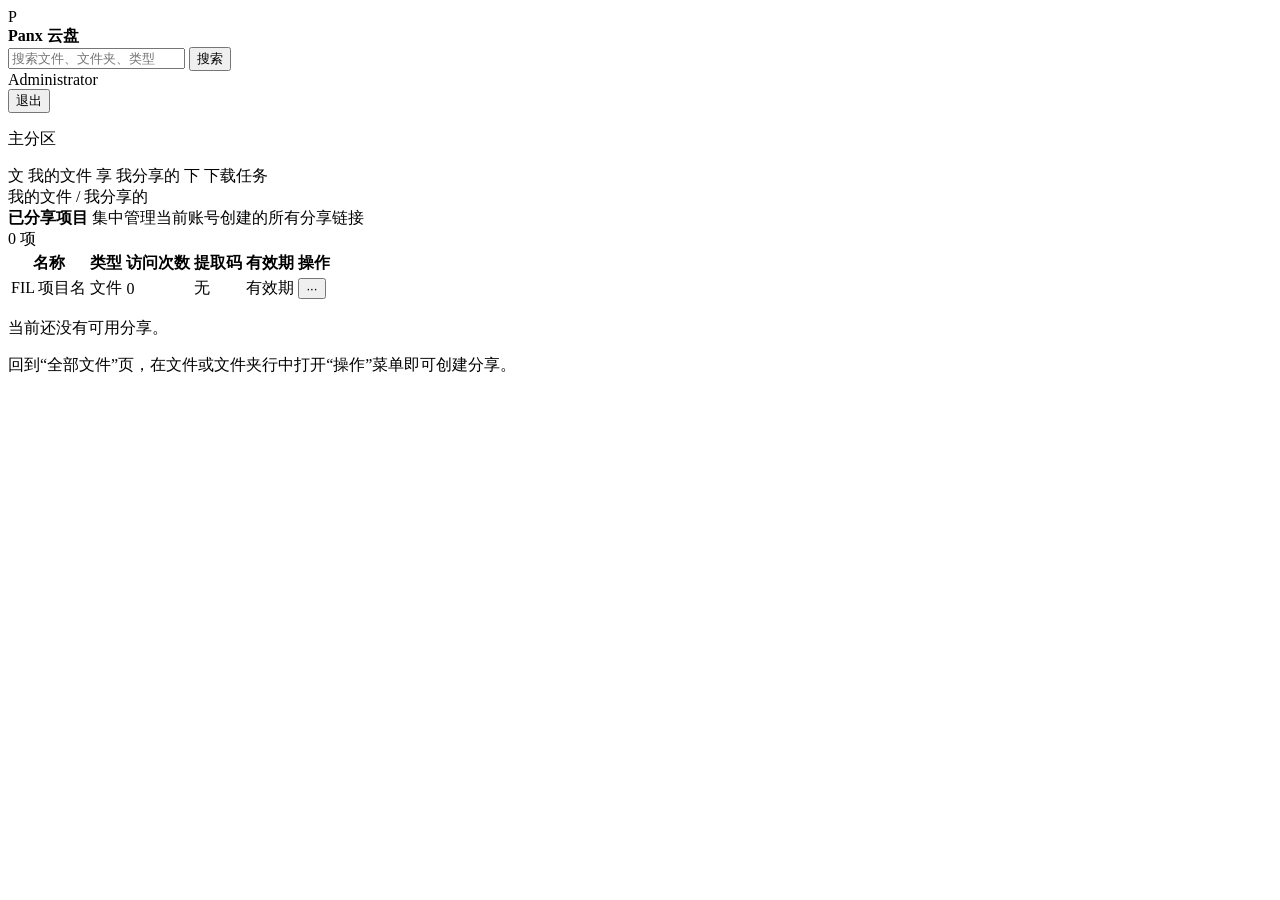
<file: src/main/resources/templates/shares/index.html>
<!DOCTYPE html>
<html lang="zh-CN" xmlns:th="http://www.thymeleaf.org">
<head>
    <meta charset="UTF-8">
    <meta name="viewport" content="width=device-width, initial-scale=1.0">
    <title>Panx 已分享</title>
    <link rel="stylesheet" th:href="@{/css/app.css}">
</head>
<body class="cloud-body drive-body">
<header class="drive-topbar">
    <div class="drive-brand">
        <div class="brand-mark">P</div>
        <div class="drive-brand-copy">
            <strong>Panx 云盘</strong>
        </div>
    </div>

    <form method="get" th:action="@{/app/files}" class="global-search-form">
        <input type="search" name="keyword" placeholder="搜索文件、文件夹、类型">
        <button type="submit" class="icon-button search-button">搜索</button>
    </form>

    <div class="drive-top-actions">
        <span class="user-chip" th:text="${currentUser.displayName}">Administrator</span>
        <form method="post" th:action="@{/logout}">
            <button type="submit" class="secondary compact-button">退出</button>
        </form>
    </div>
</header>

<div class="drive-layout">
    <aside class="drive-sidebar">
        <section class="nav-group">
            <p class="nav-group-title">主分区</p>
            <nav class="cloud-nav nav-stack">
                <a class="cloud-nav-item" th:href="@{/app/files}">
                    <span class="cloud-nav-icon nav-icon-files">文</span>
                    <span>我的文件</span>
                </a>
                <a class="cloud-nav-item active" th:href="@{/app/shares}">
                    <span class="cloud-nav-icon nav-icon-shares">享</span>
                    <span>我分享的</span>
                </a>
                <a class="cloud-nav-item" th:href="@{/app/downloads}">
                    <span class="cloud-nav-icon nav-icon-downloads">下</span>
                    <span>下载任务</span>
                </a>
            </nav>
        </section>
    </aside>

    <main class="drive-main">
        <section class="drive-main-panel">
            <div class="drive-toolbar">
                <div class="toolbar-main">
                    <div class="breadcrumbs drive-breadcrumbs">
                        <a th:href="@{/app/files}">我的文件</a>
                        <span>/</span>
                        <span>我分享的</span>
                    </div>
                    <div class="drive-subhead">
                        <strong>已分享项目</strong>
                        <span class="muted">集中管理当前账号创建的所有分享链接</span>
                    </div>
                </div>
                <div class="toolbar-side">
                    <span class="summary-badge" th:text="${#lists.size(activeShares)} + ' 项'">0 项</span>
                </div>
            </div>

            <div class="notice" id="flash"></div>

            <div class="file-table-card">
                <div class="table-wrap" th:if="${!#lists.isEmpty(activeShares)}">
                    <table class="drive-table">
                        <thead>
                        <tr>
                            <th>名称</th>
                            <th>类型</th>
                            <th>访问次数</th>
                            <th>提取码</th>
                            <th>有效期</th>
                            <th class="action-column">操作</th>
                        </tr>
                        </thead>
                        <tbody>
                        <tr th:each="share : ${activeShares}">
                            <td>
                                <div class="name-cell">
                                    <span class="file-type-icon"
                                          th:classappend="${share.nodeType.name() == 'FOLDER'} ? ' icon-folder' : ' icon-file'"
                                          th:text="${share.nodeType.name() == 'FOLDER' ? 'DIR' : 'FIL'}">
                                        FIL
                                    </span>
                                    <span th:text="${share.fileName}">项目名</span>
                                </div>
                            </td>
                            <td th:text="${share.nodeType.name() == 'FOLDER' ? '文件夹' : '文件'}">文件</td>
                            <td th:text="${share.accessCount}">0</td>
                            <td>
                                <span class="status-pill"
                                      th:classappend="${share.hasExtractCode} ? ' status-warn' : ' status-ok'"
                                      th:text="${share.hasExtractCode ? '已设置' : '无'}">
                                    无
                                </span>
                            </td>
                            <td th:text="${share.expiresAt != null ? #temporals.format(share.expiresAt, 'yyyy-MM-dd HH:mm:ss') : '默认策略'}">有效期</td>
                            <td class="actions-cell">
                                <div class="row-menu">
                                    <button type="button"
                                            class="menu-trigger row-trigger row-menu-button"
                                            aria-haspopup="menu"
                                            aria-expanded="false">
                                        ···
                                    </button>
                                    <div class="menu-panel row-menu-panel" hidden>
                                        <a class="menu-item"
                                           th:href="@{'/share/' + ${share.shareToken}}"
                                           target="_blank">打开分享页</a>
                                        <button type="button"
                                                class="menu-item"
                                                th:attr="data-url=${'/share/' + share.shareToken}"
                                                onclick="copyExistingShare(this.dataset.url)">复制链接</button>
                                        <button type="button"
                                                class="menu-item danger"
                                                th:attr="data-id=${share.id}"
                                                onclick="cancelShare(this.dataset.id)">取消分享</button>
                                    </div>
                                </div>
                            </td>
                        </tr>
                        </tbody>
                    </table>
                </div>

                <div class="empty-state" th:if="${#lists.isEmpty(activeShares)}">
                    <p>当前还没有可用分享。</p>
                    <p class="muted">回到“全部文件”页，在文件或文件夹行中打开“操作”菜单即可创建分享。</p>
                </div>
            </div>
        </section>
    </main>
</div>

<div class="menu-panel row-menu-panel global-row-menu" id="rowActionMenu" hidden></div>

<div class="dialog-backdrop" id="dialogBackdrop" hidden>
    <section class="dialog-card share-dialog-card" id="shareDialog" hidden>
        <div class="dialog-head">
            <div>
                <p class="eyebrow">Share</p>
                <h3>分享链接</h3>
            </div>
            <button type="button" class="secondary" onclick="closeDialogs()">关闭</button>
        </div>
        <div class="share-dialog-hero">
            <div class="share-dialog-badge">链接已生成</div>
            <p class="muted share-dialog-hint" id="shareDialogHint">可以直接复制下面的链接。</p>
        </div>
        <label class="share-dialog-field">
            <span>分享地址</span>
            <div class="share-link-box">
                <input id="shareUrlInput" type="text" readonly>
            </div>
        </label>
        <div class="dialog-actions share-dialog-actions">
            <button type="button" onclick="copyShareUrl()">复制链接</button>
            <a class="button-link secondary-link" id="shareOpenLink" target="_blank">打开分享页</a>
        </div>
        <div class="share-dialog-tips">
            <span>可将此链接发送给他人访问。</span>
            <span>若浏览器限制剪贴板访问，可手动复制地址栏内容。</span>
        </div>
    </section>
</div>

<script>
    const rowActionMenu = document.getElementById('rowActionMenu');

    function showFlash(message, isError = false) {
        const flash = document.getElementById('flash');
        flash.textContent = message;
        flash.className = isError ? 'notice error visible' : 'notice success visible';
        setTimeout(() => flash.className = 'notice', 3000);
    }

    function closeAllMenus() {
        document.querySelectorAll('.row-menu.is-open').forEach(menu => {
            menu.classList.remove('is-open');
            const button = menu.querySelector('.row-menu-button');
            if (button) {
                button.setAttribute('aria-expanded', 'false');
            }
        });
        rowActionMenu.hidden = true;
        rowActionMenu.innerHTML = '';
        rowActionMenu.classList.remove('menu-panel-floating');
        rowActionMenu.style.top = '';
        rowActionMenu.style.left = '';
    }

    function resolveMenuPosition(menuElement, preferredX = null, preferredY = null) {
        const trigger = menuElement.querySelector('.row-menu-button');
        const fallbackRect = (trigger || menuElement).getBoundingClientRect();
        const hasPointerPosition = Number.isFinite(preferredX) && Number.isFinite(preferredY) && (preferredX > 0 || preferredY > 0);
        const x = hasPointerPosition ? preferredX + 10 : fallbackRect.right - 10;
        const y = hasPointerPosition ? preferredY + 10 : fallbackRect.bottom + 8;
        return {
            x: Math.max(12, Math.min(x, window.innerWidth - 196)),
            y: Math.max(12, Math.min(y, window.innerHeight - 260))
        };
    }

    function openRowMenuAt(menuElement, x, y, allowToggle = false) {
        const panel = menuElement.querySelector('.menu-panel');
        const button = menuElement.querySelector('.row-menu-button');
        if (!panel) return;
        const wasOpen = menuElement.classList.contains('is-open') && !rowActionMenu.hidden;
        closeAllMenus();
        if (allowToggle && wasOpen) {
            return;
        }
        const position = resolveMenuPosition(menuElement, x, y);
        menuElement.classList.add('is-open');
        if (button) {
            button.setAttribute('aria-expanded', 'true');
        }
        rowActionMenu.innerHTML = panel.innerHTML;
        rowActionMenu.hidden = false;
        rowActionMenu.classList.add('menu-panel-floating');
        rowActionMenu.style.left = `${position.x}px`;
        rowActionMenu.style.top = `${position.y}px`;
    }

    function openDialog(dialogId) {
        closeAllMenus();
        const backdrop = document.getElementById('dialogBackdrop');
        backdrop.hidden = false;
        document.querySelectorAll('.dialog-card').forEach(dialog => dialog.hidden = true);
        document.getElementById(dialogId).hidden = false;
    }

    function closeDialogs() {
        document.getElementById('dialogBackdrop').hidden = true;
        document.querySelectorAll('.dialog-card').forEach(dialog => dialog.hidden = true);
    }

    async function request(url, options = {}) {
        const response = await fetch(url, {
            headers: {'Content-Type': 'application/json', ...(options.headers || {})},
            credentials: 'same-origin',
            ...options
        });
        const contentType = response.headers.get('content-type') || '';
        if (!response.ok) {
            if (contentType.includes('application/json')) {
                const error = await response.json();
                throw new Error(error.message || '请求失败');
            }
            throw new Error('请求失败');
        }
        if (contentType.includes('application/json')) {
            return response.json();
        }
        return response;
    }

    function openShareDialog(shareUrl, hint) {
        document.getElementById('shareUrlInput').value = shareUrl;
        document.getElementById('shareOpenLink').href = shareUrl;
        document.getElementById('shareDialogHint').textContent = hint;
        openDialog('shareDialog');
    }

    async function copyShareUrl() {
        const input = document.getElementById('shareUrlInput');
        input.focus();
        input.select();
        try {
            if (navigator.clipboard && window.isSecureContext && document.hasFocus()) {
                await navigator.clipboard.writeText(input.value);
            } else {
                document.execCommand('copy');
            }
            showFlash('分享链接已复制。');
        } catch (error) {
            showFlash('自动复制失败，请手动复制输入框中的链接。', true);
        }
    }

    async function copyExistingShare(path) {
        const shareUrl = `${location.origin}${path}`;
        openShareDialog(shareUrl, '当前浏览器未允许自动复制，可手动复制下面的链接。');
        try {
            if (navigator.clipboard && window.isSecureContext && document.hasFocus()) {
                await navigator.clipboard.writeText(shareUrl);
                document.getElementById('shareDialogHint').textContent = '链接已复制到剪贴板，也可以从下面再次复制。';
                showFlash('分享链接已复制。');
            }
        } catch (error) {
            showFlash('自动复制失败，请手动复制输入框中的链接。', true);
        }
    }

    async function cancelShare(id) {
        if (!confirm('确认取消该分享吗？')) return;
        try {
            await request(`/api/shares/${id}`, {method: 'DELETE'});
            showFlash('分享已取消。');
            location.reload();
        } catch (error) {
            showFlash(error.message, true);
        }
    }

    document.getElementById('dialogBackdrop').addEventListener('click', event => {
        if (event.target.id === 'dialogBackdrop') {
            closeDialogs();
        }
    });

    document.addEventListener('click', event => {
        if (!event.target.closest('.row-menu, #rowActionMenu, .dialog-card, #dialogBackdrop')) {
            closeAllMenus();
        }
    });

    document.addEventListener('keydown', event => {
        if (event.key === 'Escape') {
            closeAllMenus();
            closeDialogs();
        }
    });

    document.querySelectorAll('.row-menu-button').forEach(button => {
        button.addEventListener('click', event => {
            event.preventDefault();
            event.stopPropagation();
            openRowMenuAt(button.parentElement, event.clientX, event.clientY, true);
        });
    });

    window.addEventListener('resize', closeAllMenus);
    document.addEventListener('scroll', closeAllMenus, true);
</script>
</body>
</html>
</file>
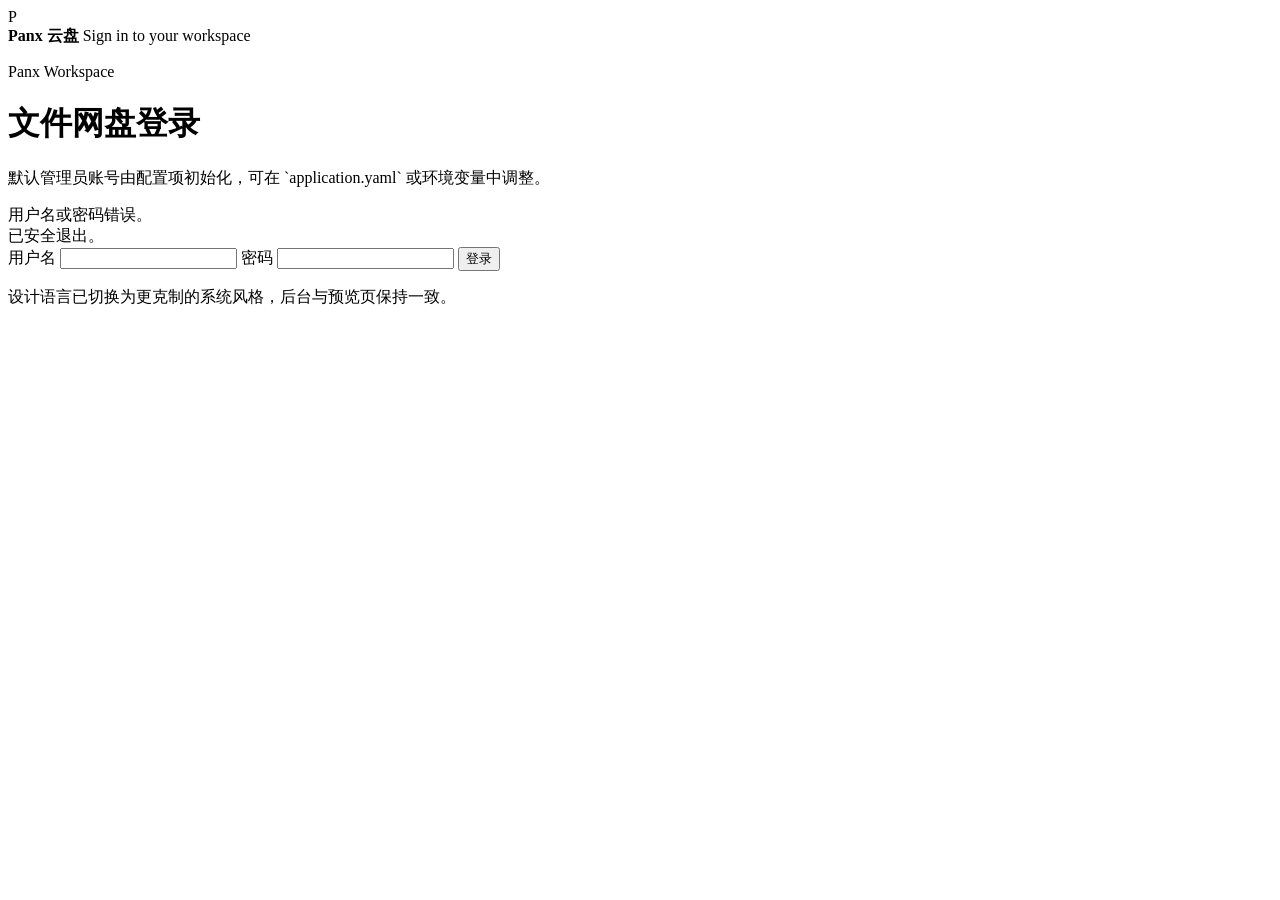
<file: src/main/resources/templates/login.html>
<!DOCTYPE html>
<html lang="zh-CN" xmlns:th="http://www.thymeleaf.org">
<head>
    <meta charset="UTF-8">
    <meta name="viewport" content="width=device-width, initial-scale=1.0">
    <title>Panx 登录</title>
    <link rel="stylesheet" th:href="@{/css/app.css}">
</head>
<body class="auth-page">
<main class="auth-card">
    <div class="auth-hero">
        <div class="drive-brand">
            <div class="brand-mark">P</div>
            <div class="drive-brand-copy">
                <strong>Panx 云盘</strong>
                <span>Sign in to your workspace</span>
            </div>
        </div>
        <div class="auth-copy">
            <p class="eyebrow">Panx Workspace</p>
            <h1>文件网盘登录</h1>
            <p class="muted">默认管理员账号由配置项初始化，可在 `application.yaml` 或环境变量中调整。</p>
        </div>
    </div>

    <div class="notice error" th:if="${hasError}">用户名或密码错误。</div>
    <div class="notice success" th:if="${loggedOut}">已安全退出。</div>

    <form method="post" th:action="@{/login}" class="stack">
        <label>
            <span>用户名</span>
            <input type="text" name="username" autocomplete="username" required>
        </label>
        <label>
            <span>密码</span>
            <input type="password" name="password" autocomplete="current-password" required>
        </label>
        <button type="submit">登录</button>
    </form>

    <p class="auth-footnote">设计语言已切换为更克制的系统风格，后台与预览页保持一致。</p>
</main>
</body>
</html>
</file>
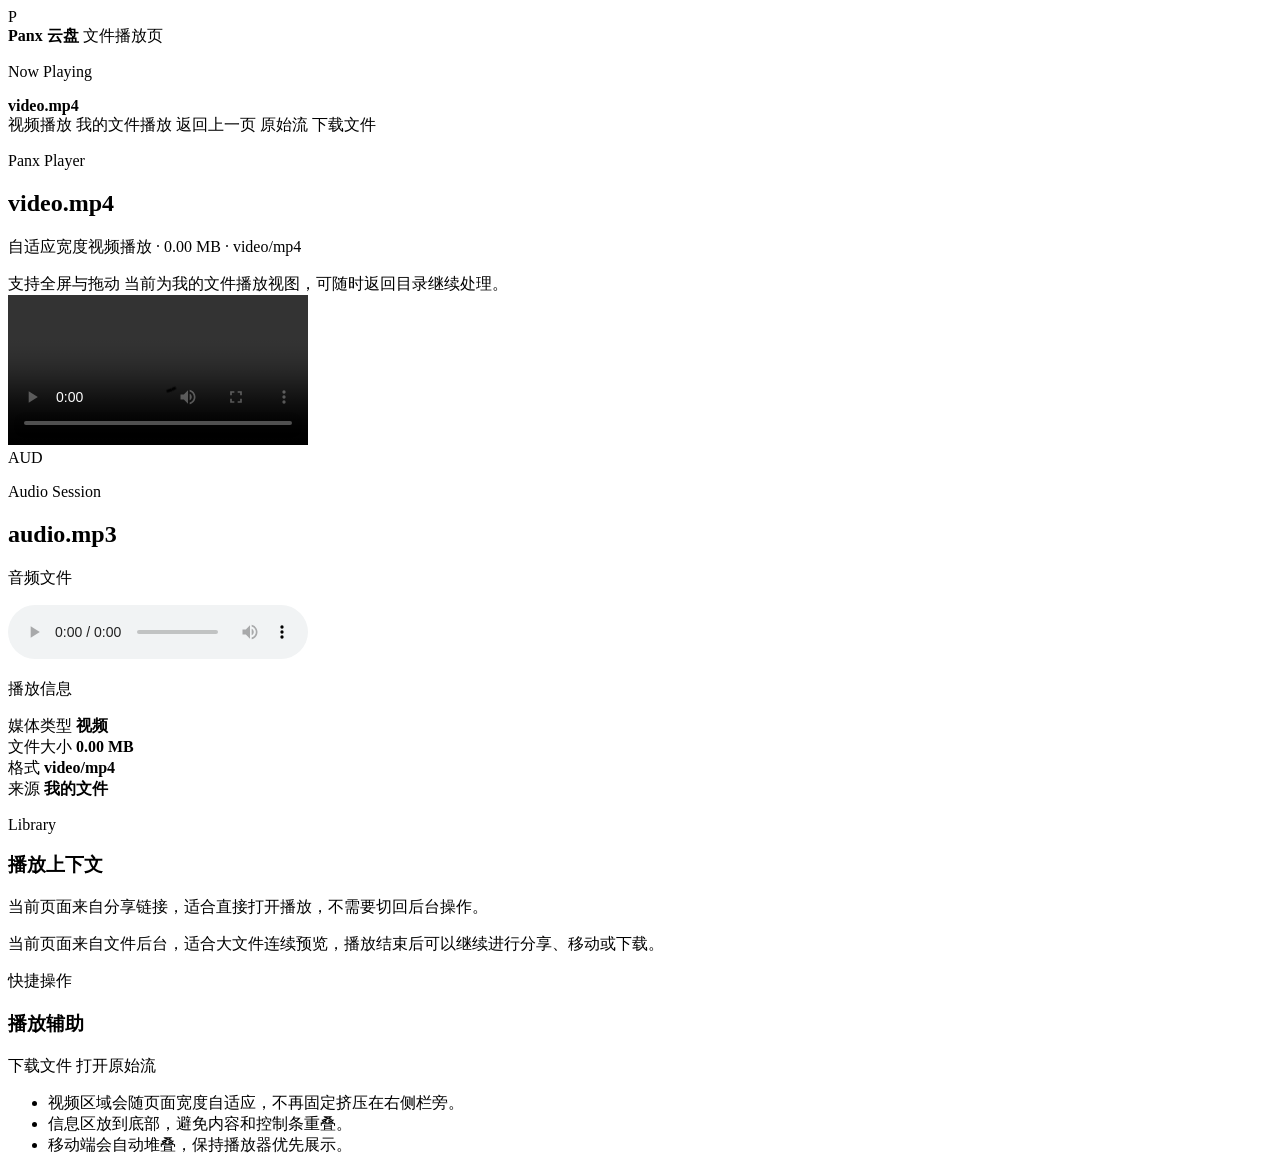
<file: src/main/resources/templates/player/show.html>
<!DOCTYPE html>
<html lang="zh-CN" xmlns:th="http://www.thymeleaf.org">
<head>
    <meta charset="UTF-8">
    <meta name="viewport" content="width=device-width, initial-scale=1.0">
    <title th:text="${pageTitle} + ' - Panx Player'">Panx Player</title>
    <link rel="stylesheet" th:href="@{/css/app.css}">
</head>
<body class="player-page">
<main class="player-shell player-shell-stacked">
    <header class="player-topbar panel">
        <div class="player-topbar-brand">
            <div class="drive-brand">
                <div class="brand-mark">P</div>
                <div class="drive-brand-copy">
                    <strong>Panx 云盘</strong>
                    <span th:text="${isSharePlayer ? '分享播放页' : '文件播放页'}">文件播放页</span>
                </div>
            </div>
            <div class="player-topbar-copy">
                <p class="eyebrow">Now Playing</p>
                <strong th:text="${media.name}">video.mp4</strong>
            </div>
        </div>

        <div class="player-topbar-actions">
            <span class="type-pill" th:text="${media.iconKey == 'video' ? '视频播放' : '音频播放'}">视频播放</span>
            <span class="player-source-pill" th:text="${isSharePlayer ? '分享页访问' : '我的文件播放'}">我的文件播放</span>
            <a class="button-link secondary-link player-menu-link" th:href="${backUrl}">返回上一页</a>
            <a class="button-link secondary-link player-menu-link" th:href="${streamUrl}" target="_blank">原始流</a>
            <a class="button-link player-menu-link" th:href="${downloadUrl}">下载文件</a>
        </div>
    </header>

    <section class="player-main-card">
        <div class="player-main-head">
            <div class="player-main-copy">
                <p class="eyebrow">Panx Player</p>
                <h1 th:text="${media.name}">video.mp4</h1>
                <p class="player-subtitle">
                    <span th:text="${media.iconKey == 'video' ? '自适应宽度视频播放' : '沉浸式音频播放'}">自适应宽度视频播放</span>
                    <span> · </span>
                    <span th:text="${media.sizeDisplay}">0.00 MB</span>
                    <span th:if="${media.contentType != null}">
                        <span> · </span>
                        <span th:text="${media.contentType}">video/mp4</span>
                    </span>
                </p>
            </div>
            <div class="player-main-status">
                <span class="player-meta-pill" th:text="${media.iconKey == 'video' ? '支持全屏与拖动' : '支持后台播放'}">支持全屏与拖动</span>
                <span class="player-main-note"
                      th:text="${isSharePlayer ? '当前为分享访问视图，不暴露后台入口。' : '当前为我的文件播放视图，可随时返回目录继续处理。'}">
                    当前为我的文件播放视图，可随时返回目录继续处理。
                </span>
            </div>
        </div>

        <div class="player-stage-card">
            <div class="player-video-frame" th:if="${media.iconKey == 'video'}">
                <video class="cinema-player"
                       controls
                       autoplay
                       preload="metadata">
                    <source th:src="${streamUrl}" th:type="${media.contentType}">
                </video>
            </div>

            <div class="player-audio-frame" th:if="${media.iconKey == 'audio'}">
                <div class="player-audio-visual">
                    <div class="player-audio-orb"></div>
                    <span class="file-type-icon icon-audio player-audio-icon">AUD</span>
                    <div class="player-audio-copy">
                        <p class="eyebrow">Audio Session</p>
                        <h2 th:text="${media.name}">audio.mp3</h2>
                        <p class="muted" th:text="${media.contentType != null ? media.contentType : '音频文件'}">音频文件</p>
                    </div>
                </div>
                <audio class="audio-player player-audio-control"
                       controls
                       autoplay
                       preload="metadata">
                    <source th:src="${streamUrl}" th:type="${media.contentType}">
                </audio>
            </div>
        </div>
    </section>

    <section class="player-info-section">
        <div class="player-detail-grid">
            <article class="panel player-detail-card">
                <p class="eyebrow">播放信息</p>
                <div class="player-detail-list">
                    <div class="player-detail-row">
                        <span>媒体类型</span>
                        <strong th:text="${media.iconKey == 'video' ? '视频' : '音频'}">视频</strong>
                    </div>
                    <div class="player-detail-row">
                        <span>文件大小</span>
                        <strong th:text="${media.sizeDisplay}">0.00 MB</strong>
                    </div>
                    <div class="player-detail-row" th:if="${media.contentType != null}">
                        <span>格式</span>
                        <strong th:text="${media.contentType}">video/mp4</strong>
                    </div>
                    <div class="player-detail-row">
                        <span>来源</span>
                        <strong th:text="${isSharePlayer ? '分享链接' : '我的文件'}">我的文件</strong>
                    </div>
                </div>
            </article>

            <article class="panel player-detail-card">
                <p class="eyebrow" th:text="${isSharePlayer ? 'Share' : 'Library'}">Library</p>
                <h3 class="player-detail-title">播放上下文</h3>
                <p class="muted" th:if="${isSharePlayer}">当前页面来自分享链接，适合直接打开播放，不需要切回后台操作。</p>
                <p class="muted" th:unless="${isSharePlayer}">当前页面来自文件后台，适合大文件连续预览，播放结束后可以继续进行分享、移动或下载。</p>
            </article>

            <article class="panel player-detail-card">
                <p class="eyebrow">快捷操作</p>
                <h3 class="player-detail-title">播放辅助</h3>
                <div class="player-detail-actions">
                    <a class="button-link" th:href="${downloadUrl}">下载文件</a>
                    <a class="button-link secondary-link player-menu-link" th:href="${streamUrl}" target="_blank">打开原始流</a>
                </div>
                <ul class="player-tip-list">
                    <li>视频区域会随页面宽度自适应，不再固定挤压在右侧栏旁。</li>
                    <li>信息区放到底部，避免内容和控制条重叠。</li>
                    <li>移动端会自动堆叠，保持播放器优先展示。</li>
                </ul>
            </article>
        </div>
    </section>
</main>
</body>
</html>
</file>
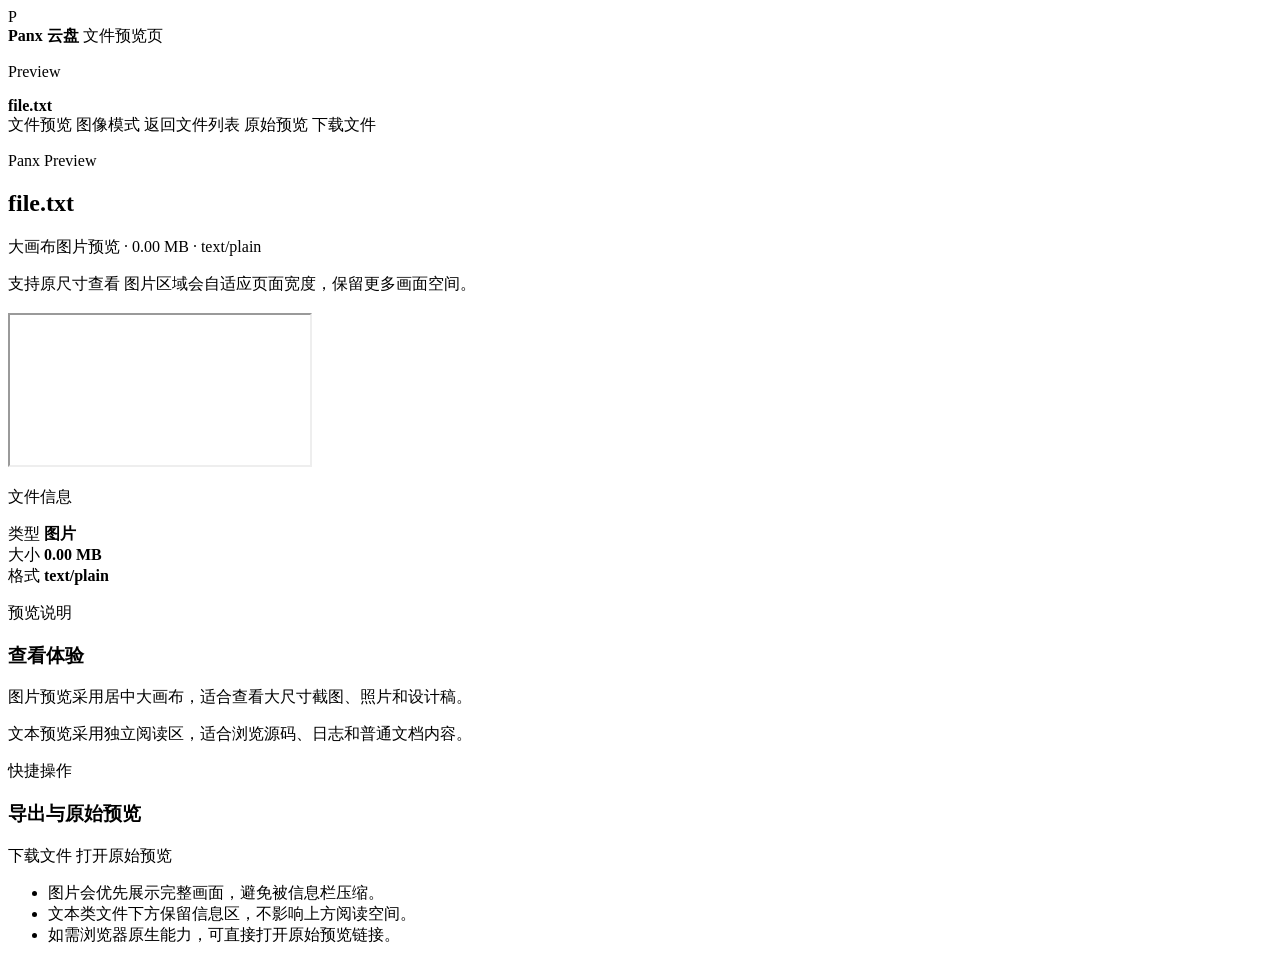
<file: src/main/resources/templates/preview/show.html>
<!DOCTYPE html>
<html lang="zh-CN" xmlns:th="http://www.thymeleaf.org">
<head>
    <meta charset="UTF-8">
    <meta name="viewport" content="width=device-width, initial-scale=1.0">
    <title th:text="${file.name} + ' - Panx Preview'">Panx Preview</title>
    <link rel="stylesheet" th:href="@{/css/app.css}">
</head>
<body class="player-page">
<main class="player-shell player-shell-stacked">
    <header class="player-topbar panel">
        <div class="player-topbar-brand">
            <div class="drive-brand">
                <div class="brand-mark">P</div>
                <div class="drive-brand-copy">
                    <strong>Panx 云盘</strong>
                    <span>文件预览页</span>
                </div>
            </div>
            <div class="player-topbar-copy">
                <p class="eyebrow">Preview</p>
                <strong th:text="${file.name}">file.txt</strong>
            </div>
        </div>

        <div class="player-topbar-actions">
            <span class="type-pill"
                  th:text="${file.iconKey == 'image' ? '图片预览' : file.iconKey == 'text' ? '文本预览' : '文件预览'}">
                文件预览
            </span>
            <span class="player-source-pill" th:text="${file.iconKey == 'image' ? '图像模式' : '阅读模式'}">图像模式</span>
            <a class="button-link secondary-link player-menu-link" th:href="${backUrl}">返回文件列表</a>
            <a class="button-link secondary-link player-menu-link" th:href="${previewUrl}" target="_blank">原始预览</a>
            <a class="button-link player-menu-link" th:href="${downloadUrl}">下载文件</a>
        </div>
    </header>

    <section class="preview-main-card">
        <div class="preview-main-head">
            <div class="player-main-copy">
                <p class="eyebrow">Panx Preview</p>
                <h1 th:text="${file.name}">file.txt</h1>
                <p class="player-subtitle">
                    <span th:text="${file.iconKey == 'image' ? '大画布图片预览' : '沉浸式文本阅读'}">大画布图片预览</span>
                    <span> · </span>
                    <span th:text="${file.sizeDisplay}">0.00 MB</span>
                    <span th:if="${file.contentType != null}">
                        <span> · </span>
                        <span th:text="${file.contentType}">text/plain</span>
                    </span>
                </p>
            </div>
            <div class="player-main-status">
                <span class="player-meta-pill" th:text="${file.iconKey == 'image' ? '支持原尺寸查看' : '适合长文本阅读'}">支持原尺寸查看</span>
                <span class="player-main-note"
                      th:text="${file.iconKey == 'image' ? '图片区域会自适应页面宽度，保留更多画面空间。' : '文本预览采用单独阅读区，避免工具栏与内容重叠。'}">
                    图片区域会自适应页面宽度，保留更多画面空间。
                </span>
            </div>
        </div>

        <div class="preview-stage-card">
            <div class="preview-image-frame" th:if="${file.iconKey == 'image'}">
                <img class="preview-surface preview-stage-image"
                     th:src="${previewUrl}"
                     th:alt="${file.name}">
            </div>
            <div class="preview-text-frame" th:if="${file.iconKey != 'image'}">
                <iframe class="preview-frame preview-stage-frame"
                        th:src="${previewUrl}"
                        title="文件预览"></iframe>
            </div>
        </div>
    </section>

    <section class="player-info-section">
        <div class="player-detail-grid">
            <article class="panel player-detail-card">
                <p class="eyebrow">文件信息</p>
                <div class="player-detail-list">
                    <div class="player-detail-row">
                        <span>类型</span>
                        <strong th:text="${file.iconKey == 'image' ? '图片' : file.iconKey == 'text' ? '文档' : '文件'}">图片</strong>
                    </div>
                    <div class="player-detail-row">
                        <span>大小</span>
                        <strong th:text="${file.sizeDisplay}">0.00 MB</strong>
                    </div>
                    <div class="player-detail-row" th:if="${file.contentType != null}">
                        <span>格式</span>
                        <strong th:text="${file.contentType}">text/plain</strong>
                    </div>
                </div>
            </article>

            <article class="panel player-detail-card">
                <p class="eyebrow">预览说明</p>
                <h3 class="player-detail-title">查看体验</h3>
                <p class="muted" th:if="${file.iconKey == 'image'}">图片预览采用居中大画布，适合查看大尺寸截图、照片和设计稿。</p>
                <p class="muted" th:if="${file.iconKey != 'image'}">文本预览采用独立阅读区，适合浏览源码、日志和普通文档内容。</p>
            </article>

            <article class="panel player-detail-card">
                <p class="eyebrow">快捷操作</p>
                <h3 class="player-detail-title">导出与原始预览</h3>
                <div class="player-detail-actions">
                    <a class="button-link" th:href="${downloadUrl}">下载文件</a>
                    <a class="button-link secondary-link player-menu-link" th:href="${previewUrl}" target="_blank">打开原始预览</a>
                </div>
                <ul class="player-tip-list">
                    <li>图片会优先展示完整画面，避免被信息栏压缩。</li>
                    <li>文本类文件下方保留信息区，不影响上方阅读空间。</li>
                    <li>如需浏览器原生能力，可直接打开原始预览链接。</li>
                </ul>
            </article>
        </div>
    </section>
</main>
</body>
</html>
</file>
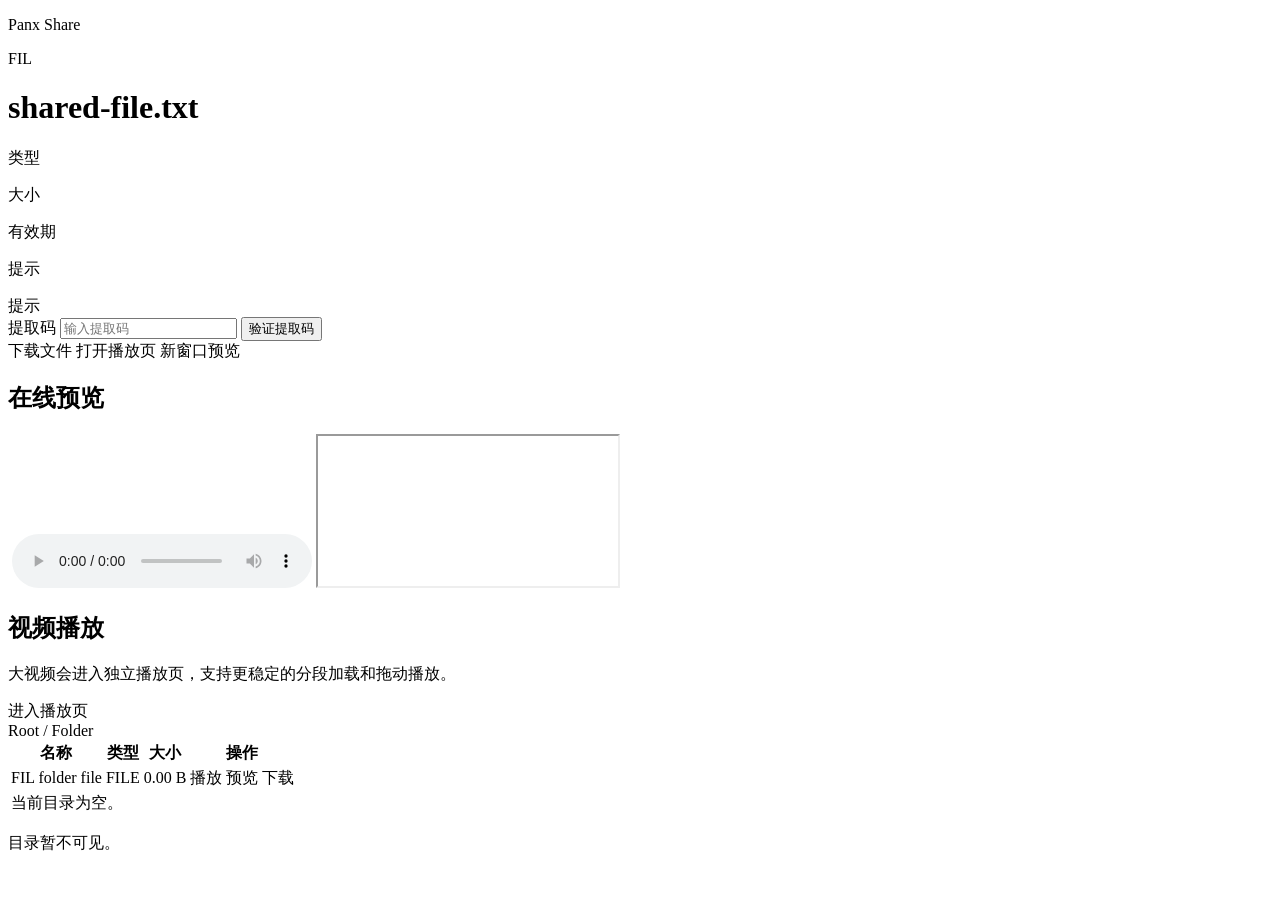
<file: src/main/resources/templates/shares/show.html>
<!DOCTYPE html>
<html lang="zh-CN" xmlns:th="http://www.thymeleaf.org">
<head>
    <meta charset="UTF-8">
    <meta name="viewport" content="width=device-width, initial-scale=1.0">
    <title>Panx 分享</title>
    <link rel="stylesheet" th:href="@{/css/app.css}">
</head>
<body class="share-page">
<main class="share-card share-card-wide">
    <div class="share-hero">
        <div>
            <p class="eyebrow">Panx Share</p>
            <div class="name-cell">
                <span class="file-type-icon"
                      th:classappend="| icon-${share.iconKey}|"
                      th:text="${share.iconKey == 'folder' ? 'DIR' : share.iconKey == 'image' ? 'IMG' : share.iconKey == 'video' ? 'VID' : share.iconKey == 'audio' ? 'AUD' : share.iconKey == 'text' ? 'TXT' : share.iconKey == 'pdf' ? 'PDF' : 'FIL'}">
                    FIL
                </span>
                <h1 th:text="${share.fileName}">shared-file.txt</h1>
            </div>
        </div>
    </div>

    <div class="share-meta">
        <p class="muted" th:text="'类型：' + ${share.nodeType.name() == 'FOLDER' ? '文件夹' : share.iconKey == 'image' ? '图片' : share.iconKey == 'video' ? '视频' : share.iconKey == 'audio' ? '音频' : share.iconKey == 'text' ? '文本' : '文件'}">类型</p>
        <p class="muted" th:if="${share.nodeType.name() == 'FILE'}" th:text="'大小：' + ${share.sizeDisplay}">大小</p>
        <p class="muted" th:if="${share.expiresAt != null}" th:text="'有效期至：' + ${#temporals.format(share.expiresAt, 'yyyy-MM-dd HH:mm:ss')}">有效期</p>
        <p class="muted" th:text="${share.hasExtractCode ? '访问前需输入提取码' : '可直接访问当前分享内容'}">提示</p>
    </div>

    <div class="notice visible" id="shareFlash">
        <span th:text="${(share.hasExtractCode and !shareVerified) ? '当前分享设置了提取码，验证后可访问内容。' : '当前分享内容已就绪。'}">提示</span>
    </div>

    <div class="stack" th:if="${share.hasExtractCode and !shareVerified}">
        <label>
            <span>提取码</span>
            <input type="text" id="extractCode" maxlength="32" placeholder="输入提取码">
        </label>
        <button type="button" onclick="verifyShare()">验证提取码</button>
    </div>

    <div class="share-actions" th:if="${!share.hasExtractCode or shareVerified}">
        <a class="button-link"
           th:if="${share.nodeType.name() == 'FILE'}"
           th:href="@{'/api/shares/' + ${share.shareToken} + '/download'}"
           id="downloadLink">
            下载文件
        </a>
        <a class="button-link secondary-link"
           th:if="${share.nodeType.name() == 'FILE' and share.iconKey == 'video'}"
           th:href="@{'/share/' + ${share.shareToken} + '/player'}"
           target="_blank">
            打开播放页
        </a>
        <a class="button-link secondary-link"
           th:if="${share.nodeType.name() == 'FILE' and share.previewable and share.iconKey != 'video'}"
           th:href="@{'/api/shares/' + ${share.shareToken} + '/preview'}"
           target="_blank">
            新窗口预览
        </a>
    </div>

    <section class="preview-panel"
             th:if="${share.nodeType.name() == 'FILE' and share.previewable and share.iconKey != 'video' and (!share.hasExtractCode or shareVerified)}">
        <h2>在线预览</h2>
        <img class="preview-surface"
             th:if="${share.iconKey == 'image'}"
             th:src="@{'/api/shares/' + ${share.shareToken} + '/preview'}"
             th:alt="${share.fileName}">
        <audio class="audio-player"
               th:if="${share.iconKey == 'audio'}"
               controls
               preload="metadata">
            <source th:src="@{'/api/shares/' + ${share.shareToken} + '/preview'}" th:type="${share.contentType}">
        </audio>
        <iframe class="preview-frame"
                th:if="${share.iconKey == 'text'}"
                th:src="@{'/api/shares/' + ${share.shareToken} + '/preview'}"
                title="文件预览"></iframe>
    </section>

    <section class="preview-panel"
             th:if="${share.nodeType.name() == 'FILE' and share.iconKey == 'video' and (!share.hasExtractCode or shareVerified)}">
        <h2>视频播放</h2>
        <div class="player-promo">
            <p class="muted">大视频会进入独立播放页，支持更稳定的分段加载和拖动播放。</p>
            <a class="button-link" th:href="@{'/share/' + ${share.shareToken} + '/player'}" target="_blank">进入播放页</a>
        </div>
    </section>

    <section th:if="${share.nodeType.name() == 'FOLDER'}" class="share-folder">
        <div th:if="${folderView != null}">
            <nav class="breadcrumbs">
                <a th:href="@{'/share/' + ${share.shareToken}}" th:text="${share.fileName}">Root</a>
                <th:block th:each="crumb, stat : ${folderView.breadcrumbs}" th:if="${!stat.first}">
                    <span>/</span>
                    <a th:href="@{'/share/' + ${share.shareToken}(parentId=${crumb.id})}" th:text="${crumb.name}">Folder</a>
                </th:block>
            </nav>
            <div class="table-wrap">
                <table>
                    <thead>
                    <tr>
                        <th>名称</th>
                        <th>类型</th>
                        <th>大小</th>
                        <th>操作</th>
                    </tr>
                    </thead>
                    <tbody>
                    <tr th:each="item : ${folderView.items}">
                        <td>
                            <div class="name-cell">
                                <span class="file-type-icon"
                                      th:classappend="| icon-${item.iconKey}|"
                                      th:text="${item.iconKey == 'folder' ? 'DIR' : item.iconKey == 'image' ? 'IMG' : item.iconKey == 'video' ? 'VID' : item.iconKey == 'audio' ? 'AUD' : item.iconKey == 'text' ? 'TXT' : item.iconKey == 'pdf' ? 'PDF' : 'FIL'}">
                                    FIL
                                </span>
                                <a th:if="${item.nodeType.name() == 'FOLDER'}"
                                   th:href="@{'/share/' + ${share.shareToken}(parentId=${item.id})}"
                                   th:text="${item.name}">folder</a>
                                <span th:unless="${item.nodeType.name() == 'FOLDER'}" th:text="${item.name}">file</span>
                            </div>
                        </td>
                        <td th:text="${item.nodeType.name() == 'FOLDER' ? '文件夹' : item.iconKey == 'image' ? '图片' : item.iconKey == 'video' ? '视频' : item.iconKey == 'audio' ? '音频' : item.iconKey == 'text' ? '文本' : '文件'}">FILE</td>
                        <td th:text="${item.nodeType.name() == 'FOLDER' ? '-' : item.sizeDisplay}">0.00 B</td>
                        <td class="actions">
                            <a th:if="${item.iconKey == 'video'}"
                               th:href="@{'/share/' + ${share.shareToken} + '/player'(nodeId=${item.id})}"
                               target="_blank">
                                播放
                            </a>
                            <a th:if="${item.previewable and item.iconKey != 'video'}"
                               th:href="@{'/api/shares/' + ${share.shareToken} + '/preview'(nodeId=${item.id})}"
                               target="_blank">
                                预览
                            </a>
                            <a th:if="${item.nodeType.name() == 'FILE'}"
                               th:href="@{'/api/shares/' + ${share.shareToken} + '/download'(nodeId=${item.id})}">
                                下载
                            </a>
                        </td>
                    </tr>
                    <tr th:if="${#lists.isEmpty(folderView.items)}">
                        <td colspan="4" class="muted">当前目录为空。</td>
                    </tr>
                    </tbody>
                </table>
            </div>
        </div>
        <div th:if="${folderView == null}" class="empty-state">
            <p th:text="${folderViewError ?: '目录暂不可见。'}">目录暂不可见。</p>
        </div>
    </section>
</main>

<script th:inline="javascript">
    const shareToken = /*[[${share.shareToken}]]*/ '';

    async function verifyShare() {
        const code = document.getElementById('extractCode').value;
        const response = await fetch(`/api/shares/${shareToken}/verify`, {
            method: 'POST',
            headers: {'Content-Type': 'application/json'},
            body: JSON.stringify({code}),
            credentials: 'same-origin'
        });
        const result = await response.json();
        const flash = document.getElementById('shareFlash');
        if (!response.ok) {
            flash.textContent = result.message || '验证失败';
            flash.className = 'notice error visible';
            return;
        }
        flash.textContent = '提取码验证通过。';
        flash.className = 'notice success visible';
        window.location.reload();
    }
</script>
</body>
</html>
</file>
